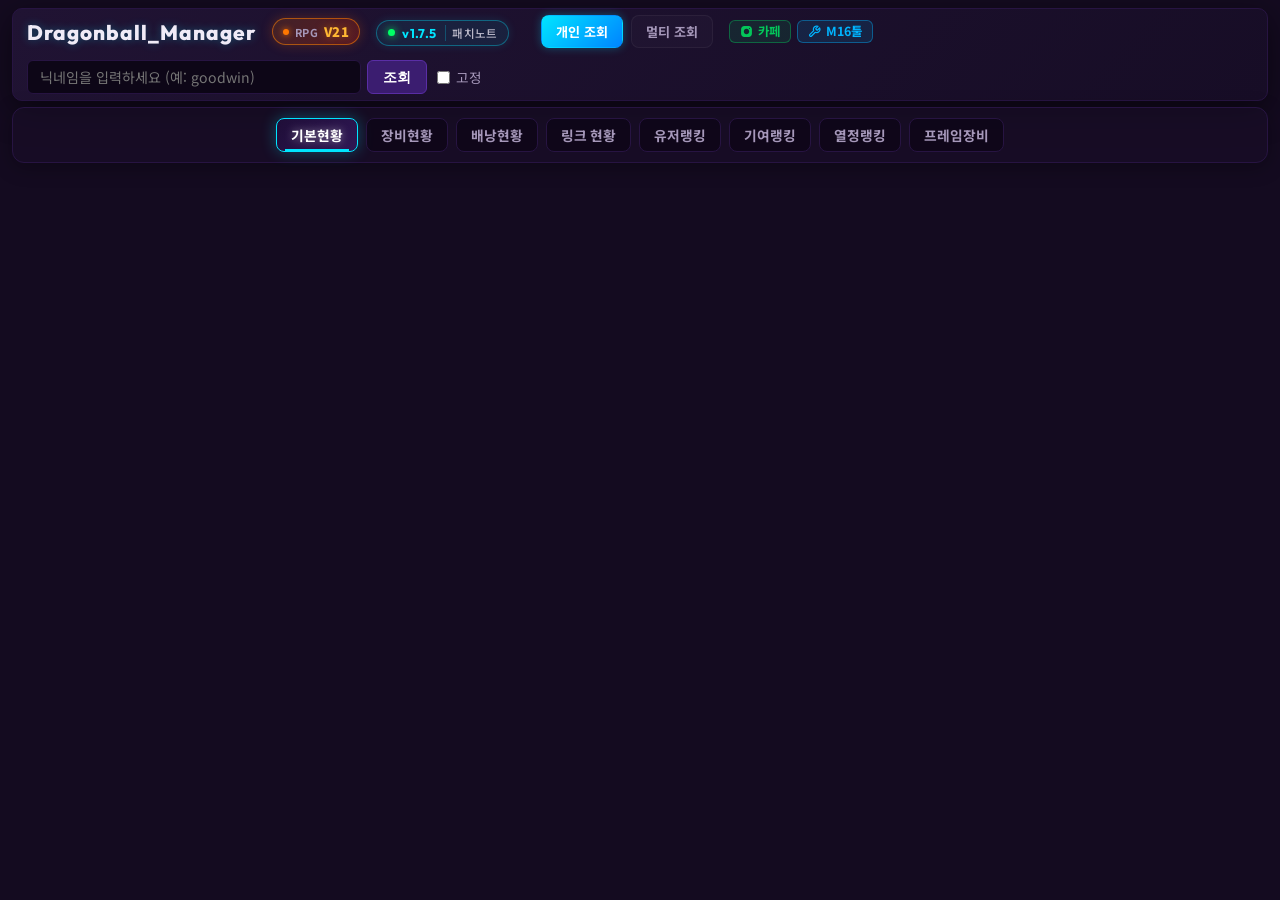
<file: public/index.html>
<!DOCTYPE html>
<html lang="ko">
<head>
    <meta charset="UTF-8">
    <meta name="viewport" content="width=device-width, initial-scale=1.0">
    <title>드래곤볼 RPG 조회시스템</title>
    <!-- Google Fonts -->
    <link href="https://fonts.googleapis.com/css2?family=Noto+Sans+KR:wght@300;400;500;700;900&family=Outfit:wght@300;400;500;600;700;800&display=swap" rel="stylesheet">
    <link rel="stylesheet" href="style.css?v=1.7.5">
    <!-- Google Analytics 4 -->
    <script async src="https://www.googletagmanager.com/gtag/js?id=G-0ED8FV0R9B"></script>
    <script>
        window.dataLayer = window.dataLayer || [];
        function gtag(){dataLayer.push(arguments);}
        gtag('js', new Date());
        gtag('config', 'G-0ED8FV0R9B');
    </script>
</head>
<body>
    <div class="app-container">
        <!-- Header Section -->
        <header class="main-header">
            <div class="search-section">
                <div class="logo-area">
                    <h1 class="logo-text">Dragonball_Manager</h1>
                    <div class="game-version-pill" title="현재 플레이 중인 드래곤볼 RPG 맵 버전: 21버전 (V21)">
                        <span class="game-ver-dot"></span>
                        <span class="game-ver-label">RPG</span>
                        <span class="game-ver-num">V21</span>
                    </div>
                    <div id="patch-version-area"></div>
                    <div class="page-switch-tabs">
                        <a href="index.html" class="switch-tab active">개인 조회</a>
                        <a href="multi.html" class="switch-tab">멀티 조회</a>
                    </div>
                    <div class="ext-link-group">
                        <a href="https://cafe.naver.com/drrrpg" target="_blank" class="ext-link-btn cafe-btn" title="DRRRPG 네이버 카페">
                            <svg width="13" height="13" viewBox="0 0 24 24" fill="currentColor"><path d="M16.2 2H7.8C4.6 2 2 4.6 2 7.8v8.4C2 19.4 4.6 22 7.8 22h8.4c3.2 0 5.8-2.6 5.8-5.8V7.8C22 4.6 19.4 2 16.2 2zm-4.2 15c-2.8 0-5-2.2-5-5s2.2-5 5-5 5 2.2 5 5-2.2 5-5 5zm5.5-9.5c-.6 0-1-.4-1-1s.4-1 1-1 1 .4 1 1-.4 1-1 1z"/></svg>
                            카페
                        </a>
                        <a href="https://m16tool.xyz/Game/DRR/Main/Main" target="_blank" class="ext-link-btn m16-btn" title="M16 Tool">
                            <svg width="13" height="13" viewBox="0 0 24 24" fill="none" stroke="currentColor" stroke-width="2.2" stroke-linecap="round" stroke-linejoin="round"><path d="M14.7 6.3a1 1 0 0 0 0 1.4l1.6 1.6a1 1 0 0 0 1.4 0l3.77-3.77a6 6 0 0 1-7.94 7.94l-6.91 6.91a2.12 2.12 0 0 1-3-3l6.91-6.91a6 6 0 0 1 7.94-7.94l-3.76 3.76z"/></svg>
                            M16툴
                        </a>
                    </div>
                </div>
                <form id="search-form" class="search-form">
                    <input type="text" id="nicname-input" placeholder="닉네임을 입력하세요 (예: goodwin)" required autocomplete="off">
                    <button type="submit" id="search-btn">조회</button>
                    <label class="pin-wrapper">
                        <input type="checkbox" id="pin-checkbox" style="cursor:pointer;accent-color:var(--cyan);">
                        고정
                    </label>
                </form>
            </div>
            
            <!-- Player Stats Section -->
            <div id="player-profile" class="player-profile hidden">
                <div class="profile-left">
                    <div class="tier-badge-wrapper">
                        <div id="tier-icon" class="tier-icon">🏆</div>
                        <div class="tier-info">
                            <span id="player-tier" class="tier-name">브론즈</span>
                            <span id="player-name" class="player-name">goodwin</span>
                            <div id="player-allmax-badges" class="player-allmax-badges"></div>
                            <span id="player-tt-grade" class="grade-badge">등급: -</span>
                        </div>
                    </div>
                </div>
                
                <div class="profile-center">
                    <div class="stats-grid">
                        <div class="stat-card highlight-card">
                            <div class="stat-card-icon">🎖️</div>
                            <div class="stat-card-info">
                                <span class="stat-card-label">기여점수</span>
                                <span id="stat-special-point" class="stat-card-value">0</span>
                            </div>
                        </div>
                        <div class="stat-card">
                            <div class="stat-card-icon">😇</div>
                            <div class="stat-card-info">
                                <span class="stat-card-label">엔젤포인트</span>
                                <span id="stat-angel-point" class="stat-card-value">0</span>
                            </div>
                        </div>
                        <div class="stat-card highlight-card">
                            <div class="stat-card-icon">⚡</div>
                            <div class="stat-card-info">
                                <span class="stat-card-label">랭킹점수</span>
                                <span id="stat-rank-score" class="stat-card-value">0</span>
                            </div>
                        </div>
                        <div class="stat-card">
                            <div class="stat-card-icon">📅</div>
                            <div class="stat-card-info">
                                <span class="stat-card-label">시즌포인트</span>
                                <span id="stat-season-point" class="stat-card-value">0</span>
                            </div>
                        </div>
                        <div class="stat-card">
                            <div class="stat-card-icon">🏆</div>
                            <div class="stat-card-info">
                                <span class="stat-card-label">랭킹 포인트</span>
                                <span id="stat-rank-point" class="stat-card-value">0</span>
                            </div>
                        </div>
                        <div class="stat-card">
                            <div class="stat-card-icon">💎</div>
                            <div class="stat-card-info">
                                <span class="stat-card-label">블루다이아</span>
                                <span id="stat-blue-diamond" class="stat-card-value">0</span>
                            </div>
                        </div>
                        
                        <!-- 실시간 랭킹 요약 카드 (3줄 1칸 독립 배치) -->
                        <div class="rank-summary-card">
                            <div class="rank-summary-title">📊 실시간 순위</div>
                            <div class="rank-summary-item">
                                <span class="rank-summary-label">유저랭킹</span>
                                <span id="header-user-rank" class="rank-summary-value">--</span>
                            </div>
                            <div class="rank-summary-item">
                                <span class="rank-summary-label">기여랭킹</span>
                                <span id="header-contrib-rank" class="rank-summary-value">--</span>
                            </div>
                            <div class="rank-summary-item">
                                <span class="rank-summary-label">열정랭킹</span>
                                <span id="header-passion-rank" class="rank-summary-value">--</span>
                            </div>
                        </div>
                    </div>
                </div>
                
                <div class="profile-right">
                    <div class="header-buttons">
                        <button class="btn-action" onclick="window.location.reload();">새로고침</button>
                        <a href="https://cafe.naver.com/drrrpg/2498" target="_blank" class="btn-action btn-gold" style="text-decoration: none; display: inline-flex; align-items: center; justify-content: center;">초보자가이드</a>
                    </div>
                    <div class="meta-info">
                        <div class="link-point-wrapper">
                            <span class="link-label">링크포인트:</span>
                            <span id="stat-link-point" class="link-value">0</span>
                        </div>
                        <div class="save-time-wrapper">
                            <span id="save-date" class="save-date">2026년06월05일 오전 00:00:00</span>
                        </div>
                    </div>
                </div>
            </div>
        </header>

        <!-- Loading Spinner -->
        <div id="loading-spinner" class="loading-spinner hidden">
            <div class="spinner"></div>
            <p>데이터를 조회하고 분석하는 중입니다...</p>
        </div>

        <!-- Error Message -->
        <div id="error-message" class="error-message hidden">
            <p id="error-text">오류가 발생했습니다.</p>
        </div>

        <!-- 데이터 손상 알림 배너 -->
        <div id="corruption-warning" class="corruption-warning hidden">
            <span class="warning-icon">⚠️</span>
            <span class="warning-text">손상된 세이브 데이터가 감지되었습니다. 게임 내에서 해당 캐릭터로 다시 저장(-저장)해주시기 바랍니다.</span>
            <div id="corrupted-chars-list" class="corrupted-chars-list"></div>
        </div>

        <!-- Category Tabs -->
        <nav class="category-tabs">
            <button class="tab-btn active" data-category="basic">기본현황</button>
            <button class="tab-btn hidden" data-category="detail">세부현황</button>
            <button class="tab-btn" data-category="equip">장비현황</button>
            <button class="tab-btn" data-category="bag">배낭현황</button>
            <button class="tab-btn hidden" data-category="hell">헬레이드 현황</button>
            <button class="tab-btn hidden" data-category="db">드래곤볼 현황</button>
            <button class="tab-btn hidden" data-category="potion">물약 현황</button>
            <button class="tab-btn hidden" data-category="other">기타</button>
            <button class="tab-btn" data-category="link">링크 현황</button>
            <button class="tab-btn" data-category="user-rank">유저랭킹</button>
            <button class="tab-btn" data-category="contrib-rank">기여랭킹</button>
            <button class="tab-btn" data-category="passion-rank">열정랭킹</button>
            <button class="tab-btn" data-category="frame-equip">프레임장비</button>
        </nav>

        <!-- Main Content Grid -->
        <main class="dashboard-grid">
            <!-- Column 1: 기본현황 -->
            <section class="grid-column">
                <div class="column-header-wrap">
                    <h2 class="column-header basic-header">기본현황</h2>
                    <div class="char-sort-controls" id="basic-sort-controls">
                        <span class="sort-title">정렬:</span>
                        <button type="button" class="sort-btn active" data-sort="save">저장순</button>
                        <button type="button" class="sort-btn" data-sort="adv">모험 낮은순</button>
                        <button type="button" class="sort-btn" data-sort="level">레벨 낮은순</button>
                        <button type="button" class="sort-btn" data-sort="cp">투력 낮은순</button>
                        <button type="button" class="sort-btn" data-sort="limit">극한 낮은순</button>
                    </div>
                </div>
                <div id="col-basic" class="cards-container">
                    <div class="empty-placeholder">캐릭터가 없습니다</div>
                </div>
            </section>

            <!-- Column 2: 세부현황 -->
            <section class="grid-column">
                <div class="column-header-wrap">
                    <h2 class="column-header detail-header">세부현황</h2>
                </div>
                <div id="col-detail" class="cards-container">
                    <div class="empty-placeholder">캐릭터가 없습니다</div>
                </div>
            </section>

            <!-- Column 3: 장비현황 -->
            <section class="grid-column">
                <div class="column-header-wrap">
                    <h2 class="column-header equip-header">장비현황</h2>
                    <div class="char-sort-controls" id="equip-sort-controls">
                        <span class="sort-title">정렬:</span>
                        <button type="button" class="sort-btn active" data-sort="save">저장순</button>
                        <button type="button" class="sort-btn" data-sort="adv">모험 낮은순</button>
                        <button type="button" class="sort-btn" data-sort="level">레벨 낮은순</button>
                        <button type="button" class="sort-btn" data-sort="cp">투력 낮은순</button>
                        <button type="button" class="sort-btn" data-sort="limit">극한 낮은순</button>
                    </div>
                </div>
                <div id="col-equip" class="cards-container">
                    <div class="empty-placeholder">캐릭터가 없습니다</div>
                </div>
            </section>

            <!-- Column 3-2: 배낭현황 -->
            <section class="grid-column">
                <div class="column-header-wrap">
                    <h2 class="column-header bag-header">배낭현황</h2>
                    <div class="bag-search-bar bag-search-inline" id="bag-search-bar">
                        <div class="bag-search-input-box">
                            <span class="bag-search-icon">🔍</span>
                            <input type="text" id="bag-search-input" placeholder="배낭 아이템 검색..." autocomplete="off">
                            <button type="button" id="bag-search-clear" class="bag-search-clear" style="display:none;" title="초기화">✕</button>
                        </div>
                        <label class="bag-filter-check-label" for="bag-only-matched-checkbox">
                            <input type="checkbox" id="bag-only-matched-checkbox">
                            <span>-검색 아이템만 보기</span>
                        </label>
                        <span id="bag-search-result-count" class="bag-search-count"></span>
                    </div>
                </div>
                <div id="col-bag" class="cards-container">
                    <div class="empty-placeholder">캐릭터가 없습니다</div>
                </div>
            </section>

            <!-- Column 4: 헬레이드 현황 -->
            <section class="grid-column">
                <div class="column-header-wrap">
                    <h2 class="column-header hell-header">헬레이드 현황</h2>
                </div>
                <div id="col-hell" class="cards-container">
                    <div class="empty-placeholder">캐릭터가 없습니다</div>
                </div>
            </section>

            <!-- Column 5: 드래곤볼 현황 -->
            <section class="grid-column">
                <div class="column-header-wrap">
                    <h2 class="column-header db-header">드래곤볼 현황</h2>
                </div>
                <div id="col-db" class="cards-container">
                    <div class="empty-placeholder">캐릭터가 없습니다</div>
                </div>
            </section>

            <!-- Column 6: 물약 현황 -->
            <section class="grid-column">
                <div class="column-header-wrap">
                    <h2 class="column-header potion-header">물약 현황</h2>
                </div>
                <div id="col-potion" class="cards-container">
                    <div class="empty-placeholder">캐릭터가 없습니다</div>
                </div>
            </section>

            <!-- Column 7: 기타 -->
            <section class="grid-column">
                <div class="column-header-wrap">
                    <h2 class="column-header other-header">기타</h2>
                </div>
                <div id="col-other" class="cards-container">
                    <div class="empty-placeholder">캐릭터가 없습니다</div>
                </div>
            </section>

            <!-- Column 8: 링크 현황 -->
            <section class="grid-column">
                <div class="column-header-wrap">
                    <h2 class="column-header link-header">링크 현황</h2>
                </div>
                <div id="col-link" class="cards-container">
                    <div class="empty-placeholder">데이터가 없습니다</div>
                </div>
            </section>

            <!-- Column 9: 랭킹 현황 -->
            <section class="grid-column">
                <div class="column-header-wrap">
                    <h2 class="column-header rank-header">랭킹 현황</h2>
                </div>
                <div id="col-rank" class="cards-container rankings-container">
                    <div class="empty-placeholder">랭킹 데이터를 불러오는 중...</div>
                </div>
            </section>

            <!-- Column 10: 프레임 장비 현황 -->
            <section class="grid-column frame-equip-section">
                <div class="column-header-wrap">
                    <h2 class="column-header frame-header">🛡️ 프레임 장비 현황 (<span id="frame-header-char-name">손오반</span>)</h2>
                </div>
                <div id="col-frame-equip" class="frame-equip-container">
                    <!-- Dynamic Frame Equipment UI Mount -->
                </div>
            </section>
        </main>
        <!-- ─── 모바일 전용 뷰 (JS가 화면 너비에 따라 show/hide) ─── -->
        <div id="mobile-view" class="mobile-view hidden">
            <div id="mobile-chars" class="mobile-chars-grid"></div>
        </div>
    </div>

    <!-- Character Popup Modal (기본현황 / 장비현황) -->
    <div class="modal-overlay" id="char-popup-modal" onclick="closePersonalCharPopup()">
        <div class="modal-content char-popup-modal-content" onclick="event.stopPropagation()">
            <div class="modal-header">
                <h3 class="modal-title" id="char-popup-modal-title">캐릭터 상세 정보</h3>
                <button class="modal-close" onclick="closePersonalCharPopup()">&times;</button>
            </div>
            <div class="char-popup-tabs">
                <button type="button" class="char-popup-tab-btn active" id="char-popup-tab-basic" onclick="switchPersonalPopupTab('basic')">📊 기본현황</button>
                <button type="button" class="char-popup-tab-btn" id="char-popup-tab-equip" onclick="switchPersonalPopupTab('equip')">⚔️ 장비현황</button>
            </div>
            <div class="modal-body char-popup-modal-body" id="char-popup-modal-body">
                <!-- Dynamically populated -->
            </div>
        </div>
    </div>

    <!-- Item Details Modal -->
    <div class="modal-overlay" id="item-modal" onclick="closeItemModal()">
        <div class="modal-content" onclick="event.stopPropagation()">
            <div class="modal-header">
                <h3 class="modal-title" id="modal-item-title">아이템 상세 정보</h3>
                <button class="modal-close" onclick="closeItemModal()">&times;</button>
            </div>
            <div class="modal-body" id="modal-item-body">
                <!-- Dynamically populated -->
            </div>
        </div>
    </div>

    <script src="patchNotes.js?v=1.7.5"></script>
    <script src="heroIcons.js?v=1.6.2"></script>
    <script src="frameEquip.js?v=1.7.0"></script>
    <script src="app.js?v=1.7.5"></script>
</body>
</html>
</file>
<file: public/style.css>
/* CSS Design for Dragonball Manager Dashboard */

:root {
    --bg-main: #140b20;
    --bg-header: #201333;
    --bg-column: #190e29;
    --bg-card: #0d0617;
    --border-card: #271442;
    --border-hover: #00d2ff;
    
    --text-main: #f0ebf7;
    --text-muted: #a698ba;
    
    --cyan: #00e5ff;
    --green: #00ff66;
    --yellow: #ffd000;
    --red: #ff3355;
    --gold: #ffaa00;
    
    --font-heading: 'Outfit', 'Noto Sans KR', sans-serif;
    --font-body: 'Noto Sans KR', 'Outfit', sans-serif;
}

* {
    box-sizing: border-box;
    margin: 0;
    padding: 0;
}

html {
    overflow-x: hidden;
    width: 100%;
    max-width: 100vw;
}

body {
    background-color: var(--bg-main);
    color: var(--text-main);
    font-family: var(--font-body);
    overflow: hidden;
    height: 100vh;
    padding: 8px 12px;
    overflow-x: hidden;
    max-width: 100vw;
}

.app-container {
    max-width: 1800px;
    margin: 0 auto;
    display: flex;
    flex-direction: column;
    gap: 6px; /* 위아래 여백을 대폭 줄여 컴팩트하게 구성 */
    height: calc(100vh - 16px);
}

/* Header Styling */
.main-header {
    background: linear-gradient(135deg, var(--bg-header) 0%, #170d26 100%);
    border-radius: 10px;
    padding: 6px 14px;
    border: 1px solid var(--border-card);
    box-shadow: 0 8px 32px rgba(0, 0, 0, 0.5);
    display: flex;
    justify-content: space-between;
    align-items: center;
    flex-wrap: wrap;
    gap: 8px;
}

.search-section {
    display: flex;
    align-items: center;
    justify-content: space-between;
    width: 100%;
    flex-wrap: wrap;
    gap: 12px;
}

.logo-area {
    display: flex;
    align-items: center;
    gap: 16px;
    flex-wrap: wrap;
}

.pin-wrapper {
    display: flex;
    align-items: center;
    gap: 6px;
    font-size: 0.85rem;
    color: var(--text-muted);
    cursor: pointer;
    user-select: none;
    margin-left: 4px;
}

.logo-text {
    font-family: var(--font-heading);
    font-weight: 800;
    font-size: 1.3rem;
    color: var(--text-main);
    letter-spacing: 1px;
    text-shadow: 0 0 10px rgba(0, 229, 255, 0.3);
}

/* 외부 링크 아이콘 버튼 (카페/M16툴) */
.ext-link-group {
    display: flex;
    align-items: center;
    gap: 6px;
}

.ext-link-btn {
    display: inline-flex;
    align-items: center;
    gap: 5px;
    padding: 4px 10px;
    border-radius: 6px;
    font-size: 0.78rem;
    font-weight: 700;
    text-decoration: none;
    border: 1px solid transparent;
    transition: all 0.2s;
    cursor: pointer;
    white-space: nowrap;
    line-height: 1;
}

.ext-link-btn.cafe-btn {
    background: rgba(3, 199, 90, 0.12);
    border-color: rgba(3, 199, 90, 0.4);
    color: #03c75a;
}

.ext-link-btn.cafe-btn:hover {
    background: rgba(3, 199, 90, 0.25);
    border-color: #03c75a;
    box-shadow: 0 0 10px rgba(3, 199, 90, 0.3);
    color: #05f06e;
}

.ext-link-btn.m16-btn {
    background: rgba(0, 180, 255, 0.12);
    border-color: rgba(0, 180, 255, 0.4);
    color: #00b4ff;
}

.ext-link-btn.m16-btn:hover {
    background: rgba(0, 180, 255, 0.25);
    border-color: #00b4ff;
    box-shadow: 0 0 10px rgba(0, 180, 255, 0.3);
    color: #33ccff;
}

.ext-link-btn svg {
    flex-shrink: 0;
}

/* 현재 플레이 중인 게임 맵 버전 표시 배지 (V21) */
.game-version-pill {
    display: inline-flex;
    align-items: center;
    gap: 6px;
    padding: 3px 10px;
    border-radius: 14px;
    background: linear-gradient(135deg, rgba(255, 120, 0, 0.16), rgba(255, 50, 0, 0.26));
    border: 1px solid rgba(255, 130, 0, 0.55);
    color: #ffaa33;
    font-size: 0.78rem;
    font-weight: 800;
    letter-spacing: 0.5px;
    box-shadow: 0 0 12px rgba(255, 100, 0, 0.25);
    user-select: none;
    cursor: default;
    transition: all 0.25s ease;
    white-space: nowrap;
}

.game-version-pill:hover {
    border-color: #ffaa33;
    box-shadow: 0 0 16px rgba(255, 130, 0, 0.5);
    transform: translateY(-1px);
}

.game-ver-dot {
    width: 6px;
    height: 6px;
    border-radius: 50%;
    background: #ff7700;
    box-shadow: 0 0 6px #ff7700;
    animation: gameVerDotPulse 1.8s infinite ease-in-out;
}

@keyframes gameVerDotPulse {
    0%, 100% { opacity: 0.5; transform: scale(0.9); }
    50% { opacity: 1; transform: scale(1.25); box-shadow: 0 0 10px #ffaa00; }
}

.game-ver-label {
    font-size: 0.68rem;
    font-weight: 700;
    color: var(--text-muted, #8b9bb4);
    letter-spacing: 0.3px;
}

.game-ver-num {
    font-size: 0.82rem;
    font-weight: 900;
    color: #ffb833;
    text-shadow: 0 0 8px rgba(255, 150, 0, 0.5);
}


.search-form {
    display: flex;
    gap: 6px;
}

#nicname-input {
    flex: 1;
    background-color: var(--bg-card);
    border: 1px solid var(--border-card);
    border-radius: 6px;
    padding: 6px 12px;
    color: var(--text-main);
    font-family: var(--font-body);
    font-size: 0.88rem;
    outline: none;
    transition: border-color 0.2s;
}

#nicname-input:focus {
    border-color: var(--cyan);
    box-shadow: 0 0 8px rgba(0, 229, 255, 0.2);
}

#search-btn {
    background-color: #3b1d70;
    border: 1px solid #5a2ea6;
    border-radius: 6px;
    padding: 6px 15px;
    color: white;
    cursor: pointer;
    font-weight: 700;
    font-size: 0.88rem;
    transition: all 0.2s;
}

#search-btn:hover {
    background-color: var(--cyan);
    border-color: var(--cyan);
    color: var(--bg-card);
    box-shadow: 0 0 12px rgba(0, 229, 255, 0.4);
}

/* Player Profile Panel */
.player-profile {
    display: flex;
    justify-content: space-between;
    align-items: center;
    width: 100%;
    gap: 10px;
    animation: fadeIn 0.4s ease-out;
}

@keyframes fadeIn {
    from { opacity: 0; transform: translateY(-10px); }
    to { opacity: 1; transform: translateY(0); }
}

.profile-left {
    display: flex;
    align-items: center;
    flex: 1 1 180px;
}

.tier-badge-wrapper {
    display: flex;
    align-items: center;
    gap: 8px;
}

.tier-icon {
    font-size: 1.8rem;
    filter: drop-shadow(0 0 10px rgba(255, 170, 0, 0.3));
}

.tier-info {
    display: flex;
    flex-direction: column;
}

.tier-name {
    color: var(--gold);
    font-weight: 800;
    font-size: 0.95rem;
    text-transform: uppercase;
    letter-spacing: 0.5px;
}

.player-name {
    font-size: 1.2rem;
    font-weight: 700;
    color: var(--text-main);
}

.player-allmax-badges {
    display: flex;
    flex-wrap: wrap;
    align-items: center;
    gap: 4px;
    margin-top: 3px;
}

.player-allmax-badges:empty {
    display: none;
}

.id-allmax-badge {
    display: inline-flex;
    align-items: center;
    gap: 3px;
    padding: 2px 8px;
    border-radius: 999px;
    font-size: 0.72rem;
    font-weight: 800;
    letter-spacing: 0.3px;
    cursor: help;
    background: linear-gradient(135deg, rgba(255, 208, 0, 0.25), rgba(255, 136, 0, 0.25));
    border: 1px solid rgba(255, 208, 0, 0.75);
    color: #ffe26a;
    box-shadow: 0 0 10px rgba(255, 195, 0, 0.3);
}

.id-allmax-badge.is-allmaster {
    background: linear-gradient(135deg, rgba(0, 229, 255, 0.22), rgba(59, 130, 246, 0.25));
    border-color: rgba(0, 229, 255, 0.7);
    color: #93f5ff;
    box-shadow: 0 0 10px rgba(0, 229, 255, 0.25);
}

.id-allmax-ver-pill {
    display: inline-flex;
    align-items: center;
    padding: 1px 6px;
    border-radius: 6px;
    font-size: 0.68rem;
    font-weight: 700;
    cursor: help;
}

.id-allmax-ver-pill.is-latest {
    background: rgba(0, 229, 255, 0.16);
    border: 1px solid rgba(0, 229, 255, 0.55);
    color: #7ef2ff;
}

.id-allmax-ver-pill.is-past {
    background: rgba(255, 208, 0, 0.12);
    border: 1px solid rgba(255, 208, 0, 0.4);
    color: #e6c667;
}

.rank-allmax-ver-pill {
    display: inline-flex;
    align-items: center;
    padding: 1px 5px;
    margin-left: 4px;
    border-radius: 5px;
    font-size: 0.68rem;
    font-weight: 700;
    cursor: help;
    background: rgba(255, 208, 0, 0.14);
    border: 1px solid rgba(255, 208, 0, 0.45);
    color: #ffd85c;
}

.rank-allmax-ver-pill.is-latest {
    background: linear-gradient(135deg, rgba(255, 208, 0, 0.26), rgba(0, 229, 255, 0.18));
    border-color: rgba(255, 215, 0, 0.8);
    color: #fff099;
}

.profile-center {
    flex: 2 1 450px;
}

.stats-grid {
    display: grid;
    grid-template-columns: repeat(4, 1fr);
    gap: 8px;
}

/* 실시간 랭킹 요약 카드 스타일 */
.rank-summary-card {
    grid-column: 4;
    grid-row: 1 / span 2;
    display: flex;
    flex-direction: column;
    justify-content: center;
    background: rgba(255, 255, 255, 0.02);
    border: 1px solid rgba(255, 255, 255, 0.08);
    border-radius: 8px;
    padding: 6px 10px;
    gap: 4px;
    transition: all 0.2s ease-in-out;
}

.rank-summary-card:hover {
    background: rgba(255, 255, 255, 0.04);
    border-color: rgba(0, 229, 255, 0.2);
    box-shadow: 0 4px 12px rgba(0, 0, 0, 0.2);
}

.rank-summary-title {
    font-size: 0.8rem;
    font-weight: 800;
    color: var(--text-muted);
    border-bottom: 1px solid rgba(255, 255, 255, 0.05);
    padding-bottom: 4px;
    margin-bottom: 4px;
    text-transform: uppercase;
    letter-spacing: 0.5px;
    white-space: nowrap;
}

.rank-summary-item {
    display: flex;
    justify-content: space-between;
    align-items: center;
    font-size: 0.85rem;
    gap: 15px;
}

.rank-summary-label {
    color: var(--text-muted);
    font-weight: 500;
    white-space: nowrap;
}

.rank-summary-value {
    color: var(--cyan);
    font-weight: 800;
    text-shadow: 0 0 5px rgba(0, 229, 255, 0.3);
    white-space: nowrap;
}

.stat-card {
    background: rgba(255, 255, 255, 0.03);
    border: 1px solid rgba(255, 255, 255, 0.08);
    border-radius: 8px;
    padding: 6px 10px;
    display: flex;
    align-items: center;
    gap: 6px;
    transition: all 0.2s ease-in-out;
}

.stat-card:hover {
    background: rgba(255, 255, 255, 0.05);
    border-color: rgba(0, 229, 255, 0.2);
    box-shadow: 0 4px 12px rgba(0, 0, 0, 0.2);
}

.stat-card-icon {
    font-size: 1.0rem;
    width: 24px;
    height: 24px;
    border-radius: 50%;
    background: rgba(255, 255, 255, 0.05);
    display: flex;
    align-items: center;
    justify-content: center;
    box-shadow: inset 0 0 5px rgba(255, 255, 255, 0.1);
}

.stat-card-info {
    display: flex;
    flex-direction: column;
    gap: 1px;
}

.stat-card-rank {
    margin-left: auto;
    font-size: 0.78rem;
    font-weight: 800;
    color: var(--cyan);
    background: rgba(0, 229, 255, 0.08);
    padding: 3px 8px;
    border-radius: 4px;
    border: 1px solid rgba(0, 229, 255, 0.15);
    white-space: nowrap;
    text-shadow: 0 0 5px rgba(0, 229, 255, 0.2);
    box-shadow: 0 0 10px rgba(0, 229, 255, 0.05);
}

.stat-card-label {
    font-size: 0.7rem;
    color: var(--text-muted);
    font-weight: 500;
    text-transform: uppercase;
    letter-spacing: 0.5px;
}

.stat-card-value {
    font-size: 0.92rem;
    font-weight: 800;
    color: #fff;
    font-family: 'Outfit', sans-serif;
}

/* Highlight style for key metrics (랭킹점수, 기여점수) */
.stat-card.highlight-card {
    background: linear-gradient(135deg, rgba(0, 229, 255, 0.05) 0%, rgba(255, 255, 255, 0.01) 100%);
    border-color: rgba(0, 229, 255, 0.25);
}

.stat-card.highlight-card .stat-card-icon {
    background: rgba(0, 229, 255, 0.1);
    color: var(--cyan);
}

.stat-card.highlight-card .stat-card-value {
    color: var(--cyan);
    text-shadow: 0 0 10px rgba(0, 229, 255, 0.4);
}

.profile-right {
    display: flex;
    flex-direction: column;
    align-items: flex-end;
    gap: 6px;
    flex: 1 1 200px;
}

.header-buttons {
    display: flex;
    gap: 8px;
}

.btn-action {
    background-color: #2544c7;
    border: none;
    border-radius: 20px;
    padding: 5px 12px;
    color: white;
    font-weight: 700;
    font-size: 0.78rem;
    cursor: pointer;
    box-shadow: 0 4px 10px rgba(0,0,0,0.3);
    transition: all 0.2s;
}

.btn-action:hover {
    filter: brightness(1.2);
    transform: translateY(-2px);
}

.btn-gold {
    background: linear-gradient(135deg, #cc8800 0%, #aa6600 100%);
    box-shadow: 0 4px 10px rgba(170,102,0,0.3);
}

.meta-info {
    display: flex;
    flex-direction: column;
    align-items: flex-end;
    gap: 2px;
}

.link-point-wrapper {
    font-size: 0.95rem;
    font-weight: 700;
    letter-spacing: 0.5px;
}

.link-label {
    color: var(--text-muted);
}

.link-value {
    color: #fff;
    text-shadow: 0 0 10px rgba(255,255,255,0.2);
}

.save-date {
    color: var(--text-muted);
    font-size: 0.72rem;
    font-family: monospace;
}

/* Loading & Error States */
.loading-spinner {
    display: flex;
    flex-direction: column;
    align-items: center;
    justify-content: center;
    padding: 60px;
    gap: 15px;
}

.spinner {
    border: 4px solid rgba(0,0,0,0.1);
    width: 50px;
    height: 50px;
    border-radius: 50%;
    border-left-color: var(--cyan);
    animation: spin 1s linear infinite;
}

@keyframes spin {
    0% { transform: rotate(0deg); }
    100% { transform: rotate(360deg); }
}

.error-message {
    background-color: rgba(255, 51, 85, 0.1);
    border: 1px solid var(--red);
    border-radius: 8px;
    color: #ff8899;
    padding: 15px;
    text-align: center;
    font-weight: 700;
}

.hidden {
    display: none !important;
}

/* Category Navigation Tabs Styling */
.category-tabs {
    display: flex;
    justify-content: center;
    flex-wrap: wrap;
    gap: 8px;
    padding: 10px;
    background: rgba(25, 14, 41, 0.6);
    border: 1px solid var(--border-card);
    border-radius: 12px;
    box-shadow: 0 4px 20px rgba(0, 0, 0, 0.3);
    margin-bottom: 8px; /* 메뉴탭과 하단 컨텐츠 간 여백 축소 */
}

.tab-btn {
    background: rgba(13, 6, 23, 0.8);
    border: 1px solid var(--border-card);
    color: var(--text-muted);
    padding: 6px 14px;
    font-size: 0.86rem;
    font-weight: 700;
    font-family: var(--font-heading);
    border-radius: 8px;
    cursor: pointer;
    transition: all 0.3s cubic-bezier(0.4, 0, 0.2, 1);
    position: relative;
    overflow: hidden;
}

.tab-btn::after {
    content: '';
    position: absolute;
    bottom: 0;
    left: 50%;
    width: 0;
    height: 2px;
    background-color: var(--cyan);
    transition: all 0.3s ease;
    transform: translateX(-50%);
}

.tab-btn:hover {
    color: var(--cyan);
    border-color: rgba(0, 229, 255, 0.4);
    background: rgba(20, 11, 32, 0.9);
    box-shadow: 0 0 10px rgba(0, 229, 255, 0.15);
}

.tab-btn.active {
    color: #fff;
    border-color: var(--cyan);
    background: linear-gradient(135deg, #1f0e38 0%, #2f1754 100%);
    box-shadow: 0 0 15px rgba(0, 229, 255, 0.3);
    text-shadow: 0 0 8px rgba(255, 255, 255, 0.5);
}

.tab-btn.active::after {
    width: 80%;
}

/* Dashboard Columns Grid */
.dashboard-grid {
    display: block;
    width: 100%;
    flex: 1;
    overflow-y: auto;
}

.grid-column {
    background-color: var(--bg-column);
    border-radius: 8px;
    border: 1px solid var(--border-card);
    padding: 10px 16px 20px 16px; /* 상단 여백 축소 */
    display: none; /* Hidden by default */
    flex-direction: column;
    gap: 12px;
    min-height: 500px;
    width: 100%;
}

.grid-column.active {
    display: flex; /* Show only active column */
}

/* Sticky Header Container for Columns */
.column-header-wrap {
    position: sticky;
    top: 0;
    z-index: 30;
    background: rgba(14, 9, 22, 0.94);
    backdrop-filter: blur(8px);
    padding: 8px 12px;
    border-radius: 8px;
    border: 1px solid rgba(0, 229, 255, 0.25);
    box-shadow: 0 4px 16px rgba(0, 0, 0, 0.5);
    display: flex;
    align-items: center;
    justify-content: space-between;
    gap: 12px;
    flex-wrap: wrap;
    margin-bottom: 4px;
}

/* Metallic Diagonal Cyan Header */
.column-header {
    font-size: 1.05rem;
    font-weight: 900;
    text-align: center;
    padding: 7px 18px;
    color: var(--bg-card);
    background: linear-gradient(135deg, #00b8d4 0%, #00e5ff 100%);
    clip-path: polygon(5% 0%, 95% 0%, 100% 100%, 0% 100%);
    box-shadow: 0 4px 15px rgba(0, 229, 255, 0.4);
    text-shadow: 0 1px 2px rgba(0,0,0,0.5);
    border-radius: 4px;
    margin: 0;
    min-width: 140px;
}

/* Character Sorting Controls */
.char-sort-controls {
    display: inline-flex;
    align-items: center;
    gap: 6px;
    flex-wrap: wrap;
}
.sort-title {
    font-size: 0.78rem;
    color: var(--text-muted);
    font-weight: 700;
    margin-right: 2px;
}
.sort-btn {
    background: rgba(255, 255, 255, 0.05);
    border: 1px solid rgba(255, 255, 255, 0.12);
    color: var(--text-muted);
    padding: 5px 11px;
    border-radius: 6px;
    font-size: 0.76rem;
    font-weight: 700;
    cursor: pointer;
    transition: all 0.2s ease;
    user-select: none;
    font-family: inherit;
}
.sort-btn:hover {
    color: var(--cyan);
    border-color: rgba(0, 229, 255, 0.4);
    background: rgba(0, 229, 255, 0.08);
}
.sort-btn.active {
    background: linear-gradient(135deg, rgba(0, 229, 255, 0.25), rgba(0, 184, 212, 0.35));
    border-color: var(--cyan);
    color: #fff;
    box-shadow: 0 0 10px rgba(0, 229, 255, 0.35);
}

/* 개인조회 배낭 인라인 검색창 */
.bag-search-bar.bag-search-inline {
    background: rgba(0, 0, 0, 0.35);
    border: 1px solid rgba(0, 229, 255, 0.3);
    border-radius: 8px;
    padding: 3px 10px;
    margin: 0;
    display: inline-flex;
    flex-direction: row;
    align-items: center;
    gap: 10px;
    height: 38px;
    box-sizing: border-box;
    transition: all 0.2s ease;
}
.bag-search-bar.bag-search-inline:focus-within {
    border-color: var(--cyan);
    box-shadow: 0 0 10px rgba(0, 229, 255, 0.35);
}
.bag-search-bar.bag-search-inline .bag-search-input-box {
    width: 175px;
    background: transparent;
    border: none;
    padding: 0;
    height: auto;
}
.bag-search-bar.bag-search-inline #bag-search-input {
    font-size: 0.82rem;
    padding: 4px 0;
}
.bag-search-bar.bag-search-inline .bag-filter-check-label {
    font-size: 0.78rem;
    padding-left: 8px;
    border-left: 1px solid rgba(255, 255, 255, 0.12);
}
.bag-search-bar.bag-search-inline .bag-search-count {
    font-size: 0.78rem;
}

.bag-header {
    background: linear-gradient(135deg, #b388ff 0%, #7c4dff 100%);
    box-shadow: 0 4px 15px rgba(124, 77, 255, 0.4);
}

.cards-container {
    display: grid;
    grid-template-columns: repeat(auto-fill, minmax(min(100%, 280px), 1fr));
    gap: 16px;
    width: 100%;
}

.empty-placeholder {
    text-align: center;
    color: var(--text-muted);
    font-size: 0.85rem;
    padding: 30px 0;
    font-style: italic;
}

/* Character Card styling */
.char-card {
    position: relative;
    background-color: var(--bg-card);
    border: 1px solid var(--border-card);
    border-radius: 8px;
    padding: 12px;
    display: flex;
    flex-direction: column;
    gap: 8px;
    transition: all 0.2s ease-in-out;
    flex-shrink: 0;
    min-height: fit-content;
}

.char-card:hover {
    border-color: var(--border-hover);
    box-shadow: 0 0 15px rgba(0, 229, 255, 0.2);
    transform: scale(1.02);
}

.char-card-body {
    display: flex;
    gap: 12px;
}

.char-card-left {
    flex: 1.1;
    display: flex;
    flex-direction: column;
    gap: 4px;
}

.char-card-right {
    flex: 0.9;
    display: flex;
    flex-direction: column;
    gap: 6px;
    border-left: 1px dashed var(--border-card);
    padding-left: 12px;
    font-size: 0.78rem;
    font-weight: 700;
}

.own-stats-block, .friend-stats-block, .extra-stats-block {
    display: flex;
    flex-direction: column;
    gap: 2px;
}

.friend-stats-block {
    border-top: 1px dashed var(--border-card);
    padding-top: 6px;
}

.friend-title {
    color: var(--cyan);
    font-size: 0.78rem;
    font-weight: 800;
    margin-bottom: 2px;
}

.extra-stats-block {
    border-top: 1px dashed var(--border-card);
    padding-top: 6px;
}

/* Bottom Stats (Hero vs Friend) */
.char-card-bottom-stats {
    display: grid;
    grid-template-columns: 1fr 1fr;
    gap: 12px;
    border-top: 1px solid var(--border-card);
    padding-top: 8px;
    margin-top: 4px;
    font-size: 0.78rem;
}

.bottom-stats-col {
    display: flex;
    flex-direction: column;
    gap: 2px;
}

.stats-col-title {
    font-size: 0.8rem;
    font-weight: 800;
    color: var(--cyan);
    margin-bottom: 2px;
    border-bottom: 1px dashed var(--border-card);
    padding-bottom: 2px;
}

/* Value Color Coding */
.val-str {
    color: #ff5d5d;
    text-shadow: 0 0 5px rgba(255, 93, 93, 0.15);
}

.val-agi {
    color: #5dff5d;
    text-shadow: 0 0 5px rgba(93, 255, 93, 0.15);
}

.val-int {
    color: #5dc3ff;
    text-shadow: 0 0 5px rgba(93, 195, 255, 0.15);
}

.val-star {
    color: #ffb800;
}

.val-dogam {
    color: var(--green);
}

.val-gold {
    color: var(--yellow);
}

.val-goldbar {
    color: #ffa500;
}

.val-bluedia {
    color: var(--cyan);
}

.char-name-row {
    text-align: center;
    border-bottom: 1px solid var(--border-card);
    padding-bottom: 6px;
    margin-bottom: 4px;
    display: flex;
    align-items: center;
    justify-content: center;
    gap: 8px;
    flex-wrap: wrap;
}

.char-name {
    font-size: 0.95rem;
    font-weight: 800;
    color: var(--text-main);
}

.char-upgrade {
    color: var(--red);
    font-weight: 800;
    margin-left: 6px;
}

.char-upgrade.positive {
    color: var(--green);
}

.char-stats-block {
    display: flex;
    flex-direction: column;
    gap: 4px;
    font-size: 0.78rem;
    font-weight: 700;
}

.char-level {
    color: var(--cyan);
    font-size: 0.78rem;
}

.char-level span {
    color: var(--green);
}

.char-adventure {
    color: var(--text-main);
    font-size: 0.78rem;
}

.char-adventure span {
    color: var(--yellow);
}

.char-upgrade-label {
    color: var(--text-muted);
}

.stat-row {
    color: #4dc3ff;
    display: flex;
    justify-content: space-between;
    font-size: 0.78rem;
}

.stat-row span.alt-value {
    color: #ff4d94;
}

.char-cp {
    color: var(--red);
    margin-top: 4px;
    padding-top: 4px;
    border-top: 1px dashed var(--border-card);
    display: flex;
    gap: 8px;
    align-items: center;
    font-size: 0.78rem;
}

.char-cp span {
    color: var(--yellow);
}

.char-awakening-badge {
    background: linear-gradient(135deg, #2d0a4e 0%, #5a1a99 100%);
    border: 1px solid #9b59d0;
    color: #e0aaff;
    padding: 1px 8px;
    border-radius: 10px;
    font-size: 0.72rem;
    font-weight: 800;
    letter-spacing: 0.5px;
    text-shadow: 0 0 6px rgba(180, 100, 255, 0.5);
    box-shadow: 0 0 8px rgba(130, 50, 200, 0.3);
    flex-shrink: 0;
}

.char-fusion-awakening-badge {
    background: linear-gradient(135deg, #0b3a4a 0%, #0e6b87 100%);
    border-color: #22d3ee;
    color: #cffafe;
    text-shadow: 0 0 6px rgba(34, 211, 238, 0.5);
    box-shadow: 0 0 8px rgba(34, 211, 238, 0.25);
}

.char-limit-block {
    margin-top: 4px;
    padding-top: 4px;
    border-top: 1px solid var(--border-card);
    display: flex;
    flex-direction: column;
    gap: 2px;
    font-size: 0.8rem;
    color: #ff5577;
}

.char-limit-block span {
    font-weight: 700;
}

/* Equipment Card Styling */
.equip-card {
    position: relative;
    background-color: var(--bg-card);
    border: 1px solid var(--border-card);
    border-radius: 8px;
    padding: 16px;
    display: flex;
    flex-direction: column;
    gap: 12px;
    transition: all 0.2s ease-in-out;
    text-align: center;
    min-height: 310px;
    box-sizing: border-box;
}

.equip-card:hover {
    border-color: var(--border-hover);
    box-shadow: 0 0 15px rgba(0, 229, 255, 0.2);
    transform: scale(1.02);
}

.equip-list {
    display: flex;
    flex-direction: column;
    gap: 6px;
    font-size: 0.85rem;
    font-weight: 700;
}

.equip-item {
    color: var(--text-muted);
}

.equip-item.item-purple {
    color: #e066ff;
    text-shadow: 0 0 8px rgba(224, 102, 255, 0.3);
}

.equip-item.item-cyan {
    color: #00ffcc;
    text-shadow: 0 0 8px rgba(0, 255, 204, 0.3);
}

.equip-item.item-green {
    color: #00ff66;
    text-shadow: 0 0 8px rgba(0, 255, 102, 0.3);
}

.equip-item.item-blue {
    color: #00e5ff;
    text-shadow: 0 0 8px rgba(0, 229, 255, 0.3);
}

.equip-item.item-red {
    color: var(--red);
    text-shadow: 0 0 8px rgba(255, 51, 85, 0.4);
}

.equip-item.item-rainbow {
    background: linear-gradient(
        to right,
        #ffe066 0%,
        #f5b041 25%,
        #f9e79f 50%,
        #f5b041 75%,
        #ffe066 100%
    );
    background-size: 200% auto;
    -webkit-background-clip: text;
    -webkit-text-fill-color: transparent;
    animation: goldMetallicFlow 4s linear infinite;
    font-weight: 850;
    letter-spacing: 0.2px;
}

@keyframes goldMetallicFlow {
    0% {
        background-position: 0% center;
    }
    100% {
        background-position: 200% center;
    }
}

.equip-divider {
    color: var(--text-main);
    font-weight: 800;
    margin: 8px 0;
    font-size: 0.9rem;
    border-top: 1px dashed var(--border-card);
    border-bottom: 1px dashed var(--border-card);
    padding: 6px 0;
}

.grade-badge {
    background-color: rgba(0, 229, 255, 0.12);
    border: 1px solid var(--cyan);
    color: var(--cyan);
    padding: 2px 8px;
    border-radius: 4px;
    font-size: 0.8rem;
    font-weight: 700;
    margin-top: 5px;
    display: inline-block;
    align-self: flex-start;
    text-shadow: 0 0 5px rgba(0, 229, 255, 0.3);
}

/* Figures Card styling */
.figures-card {
    border: 1px solid rgba(0, 229, 255, 0.25) !important;
    box-shadow: 0 0 15px rgba(0, 229, 255, 0.1) !important;
    grid-column: 1 / -1;
}

.figures-grid {
    display: grid;
    grid-template-columns: repeat(2, 1fr);
    gap: 8px;
    margin-top: 10px;
}

@media (min-width: 768px) {
    .figures-grid {
        grid-template-columns: repeat(5, 1fr);
    }
}

.fig-item {
    background-color: rgba(255, 255, 255, 0.02);
    border: 1px solid rgba(255, 255, 255, 0.05);
    border-radius: 6px;
    padding: 8px 12px;
    display: flex;
    justify-content: space-between;
    align-items: center;
    font-size: 0.9rem;
}

.fig-label {
    color: var(--text-muted);
}

.fig-val {
    color: var(--text-muted);
    font-weight: 700;
}

.fig-val.active {
    color: var(--green);
    text-shadow: 0 0 8px rgba(0, 255, 102, 0.3);
}

.fig-total {
    margin-top: 15px;
    padding-top: 10px;
    border-top: 1px dashed var(--border-card);
    text-align: right;
    font-size: 0.95rem;
    font-weight: 700;
}

.fig-total span {
    color: var(--yellow);
    font-size: 1.1rem;
}

/* Link Points Card styling */
.link-points-card {
    border: 1px solid rgba(255, 170, 0, 0.25) !important;
    box-shadow: 0 0 15px rgba(255, 170, 0, 0.1) !important;
    grid-column: 1 / -1;
}

.link-points-grid {
    display: grid;
    grid-template-columns: repeat(2, 1fr);
    gap: 8px;
    margin-top: 10px;
}

@media (min-width: 768px) {
    .link-points-grid {
        grid-template-columns: repeat(4, 1fr);
    }
}

@media (min-width: 1200px) {
    .link-points-grid {
        grid-template-columns: repeat(6, 1fr);
    }
}

.link-item {
    background-color: rgba(255, 255, 255, 0.02);
    border: 1px solid rgba(255, 255, 255, 0.05);
    border-radius: 6px;
    padding: 8px 12px;
    display: flex;
    justify-content: space-between;
    align-items: center;
    font-size: 0.85rem;
}

.link-item-label {
    color: var(--text-muted);
    display: inline-flex;
    align-items: center;
    gap: 8px;
    font-size: 0.85rem;
}

.link-item-val {
    color: var(--text-muted);
    font-weight: 700;
}

.link-item-val.active {
    color: var(--cyan);
    text-shadow: 0 0 8px rgba(0, 229, 255, 0.3);
}

.link-total {
    margin-top: 15px;
    padding-top: 10px;
    border-top: 1px dashed var(--border-card);
    text-align: right;
    font-size: 0.95rem;
    font-weight: 700;
}

.link-total span {
    color: var(--gold);
    font-size: 1.15rem;
}

/* Rankings Table Styling */
.rankings-container {
    display: grid;
    grid-template-columns: repeat(3, 1fr) !important;
    gap: 20px;
    align-items: start;
}

@media (max-width: 1024px) {
    .rankings-container {
        grid-template-columns: 1fr !important;
    }
}

.rankings-card {
    width: 100%;
    max-width: 100% !important;
    margin: 0;
    border: 1px solid rgba(0, 229, 255, 0.15) !important;
    box-shadow: 0 0 15px rgba(0, 229, 255, 0.05) !important;
}

.rankings-table-container {
    width: 100%;
    overflow-x: auto;
    margin-top: 15px;
    border-radius: 8px;
    background: rgba(0, 0, 0, 0.2);
    border: 1px solid var(--border-card);
}

.rankings-table {
    width: 100%;
    border-collapse: collapse;
    font-size: 0.95rem;
}

.rankings-table th, .rankings-table td {
    padding: 12px 16px;
    border-bottom: 1px solid rgba(255, 255, 255, 0.05);
}

.rankings-table th {
    background-color: rgba(255, 255, 255, 0.02);
    color: var(--text-muted);
    font-weight: 700;
    text-transform: uppercase;
    font-size: 0.8rem;
    letter-spacing: 0.5px;
    border-bottom: 1px solid var(--border-card);
}

.rankings-table tr {
    transition: background-color 0.2s;
}

.rankings-table tbody tr:hover {
    background-color: rgba(0, 229, 255, 0.03);
}

.rank-nickname {
    color: #fff;
    cursor: pointer;
    font-weight: 700;
    transition: all 0.2s ease;
    border-bottom: 1px dashed transparent;
}

.rank-nickname:hover {
    color: var(--cyan);
    border-bottom-color: var(--cyan);
    text-shadow: 0 0 8px rgba(0, 229, 255, 0.4);
}

/* Specific styling for top 3 rank positions */
.rank-num-1 {
    font-size: 1.2rem;
    text-shadow: 0 0 10px rgba(255, 215, 0, 0.4);
}

.rank-num-2 {
    font-size: 1.1rem;
    text-shadow: 0 0 10px rgba(192, 192, 192, 0.4);
}

.rank-num-3 {
    font-size: 1.1rem;
    text-shadow: 0 0 10px rgba(205, 127, 50, 0.4);
}

/* Ranking Switch Controls */
.rank-switch-container {
    display: flex;
    justify-content: center;
    gap: 10px;
    margin: 0 auto 15px auto;
    max-width: 600px;
    background: rgba(0, 0, 0, 0.4);
    padding: 6px;
    border-radius: 30px;
    border: 1px solid var(--border-card);
}

.rank-switch-btn {
    flex: 1;
    background: transparent;
    border: none;
    color: var(--text-muted);
    padding: 10px 16px;
    font-size: 0.9rem;
    font-weight: 700;
    border-radius: 20px;
    cursor: pointer;
    transition: all 0.3s ease;
    outline: none;
    text-align: center;
}

.rank-switch-btn:hover {
    color: #fff;
    background: rgba(255, 255, 255, 0.05);
}

.rank-switch-btn.active {
    color: #000;
    background: var(--cyan);
    box-shadow: 0 0 15px rgba(0, 229, 255, 0.4);
    font-weight: 800;
}

/* Mobile & Responsive Layout Overrides */
@media (max-width: 768px) {
    html, body {
        overflow-x: hidden !important;
        width: 100% !important;
        max-width: 100vw !important;
        position: relative;
    }

    body {
        padding: 8px;
        overflow-y: auto;
        overflow-x: hidden !important;
        height: auto;
        min-height: 100dvh;
        -webkit-overflow-scrolling: touch;
    }

    .app-container {
        height: auto;
        min-height: 100dvh;
        width: 100%;
        max-width: 100%;
        overflow-x: hidden;
        gap: 10px;
        padding: 0;
        margin: 0;
    }

    /* Header Section */
    .main-header {
        flex-direction: column;
        align-items: stretch;
        padding: 10px 12px;
        gap: 12px;
        width: 100%;
        box-sizing: border-box;
    }

    .search-section {
        width: 100%;
        flex-direction: column;
        align-items: stretch;
        gap: 10px;
    }

    .logo-area {
        display: flex;
        flex-wrap: wrap;
        align-items: center;
        gap: 8px;
        width: 100%;
    }

    .logo-text {
        font-size: 1.15rem;
    }

    .page-switch-tabs {
        margin-left: auto;
    }

    .search-form {
        width: 100%;
        display: flex;
        align-items: center;
        gap: 6px;
    }

    #nicname-input {
        flex: 1;
        min-width: 0;
        padding: 7px 10px;
        font-size: 0.85rem;
    }

    #search-btn {
        padding: 7px 14px;
        font-size: 0.85rem;
        white-space: nowrap;
    }

    .pin-wrapper {
        white-space: nowrap;
        font-size: 0.82rem;
    }

    /* Player Profile Panel */
    .player-profile {
        flex-direction: column;
        align-items: stretch;
        gap: 12px;
        width: 100%;
        box-sizing: border-box;
    }

    .profile-left {
        width: 100%;
        justify-content: flex-start;
    }

    .profile-center {
        width: 100%;
    }

    .stats-grid {
        grid-template-columns: repeat(2, 1fr);
        gap: 6px;
        width: 100%;
    }

    .stat-card {
        padding: 8px 10px;
        box-sizing: border-box;
    }

    .stat-card-label {
        font-size: 0.72rem;
    }

    .stat-card-value {
        font-size: 0.95rem;
    }

    .rank-summary-card {
        grid-column: 1 / -1 !important;
        grid-row: auto !important;
        width: 100%;
        box-sizing: border-box;
        padding: 8px 12px;
    }

    .profile-right {
        width: 100%;
        align-items: stretch;
        border-top: 1px dashed var(--border-card);
        padding-top: 10px;
        gap: 8px;
    }

    .header-buttons {
        width: 100%;
        display: flex;
        gap: 8px;
    }

    .header-buttons .btn-action {
        flex: 1;
        text-align: center;
        padding: 7px 10px;
        font-size: 0.8rem;
    }

    .meta-info {
        width: 100%;
        display: flex;
        flex-direction: column;
        gap: 4px;
    }

    /* ─── 메뉴 탭 (Category Navigation Tabs) ─── */
    .category-tabs {
        display: flex;
        justify-content: flex-start;
        align-items: center;
        flex-wrap: nowrap;
        overflow-x: auto;
        overflow-y: hidden;
        -webkit-overflow-scrolling: touch;
        touch-action: pan-x;
        width: 100%;
        max-width: 100%;
        box-sizing: border-box;
        padding: 8px 10px;
        gap: 8px;
        margin-bottom: 12px;
        border-radius: 10px;
        background: rgba(25, 14, 41, 0.95);
        border: 1px solid var(--border-card);
        scrollbar-width: thin;
        scrollbar-color: rgba(0, 229, 255, 0.5) rgba(13, 6, 23, 0.85);
    }

    .category-tabs::-webkit-scrollbar {
        height: 4px;
        display: block !important;
    }

    .category-tabs::-webkit-scrollbar-track {
        background: rgba(13, 6, 23, 0.85);
        border-radius: 2px;
    }

    .category-tabs::-webkit-scrollbar-thumb {
        background: rgba(0, 229, 255, 0.5);
        border-radius: 2px;
    }

    .tab-btn {
        flex: 0 0 auto;
        white-space: nowrap;
        padding: 8px 14px;
        font-size: 0.82rem;
        user-select: none;
        -webkit-tap-highlight-color: transparent;
    }

    /* Dashboard & Grid Columns */
    .dashboard-grid {
        width: 100%;
        max-width: 100%;
        overflow-x: hidden;
        overflow-y: visible;
        height: auto;
    }

    .grid-column {
        min-height: unset;
        height: auto;
        padding: 10px 8px;
        width: 100%;
        max-width: 100%;
        box-sizing: border-box;
    }

    .column-header {
        font-size: 1rem;
        padding: 8px 12px;
        margin-bottom: 10px;
    }

    .cards-container {
        grid-template-columns: 1fr;
        gap: 10px;
        width: 100%;
    }

    .char-card, .equip-card, .bag-card {
        width: 100%;
        max-width: 100%;
        box-sizing: border-box;
        padding: 10px;
    }

    .char-card-body {
        flex-direction: column;
        gap: 8px;
    }

    .char-card-right {
        border-left: none;
        border-top: 1px dashed var(--border-card);
        padding-left: 0;
        padding-top: 8px;
    }

    .char-card-bottom-stats {
        grid-template-columns: 1fr 1fr;
        gap: 8px;
    }

    .figures-grid {
        grid-template-columns: repeat(2, 1fr) !important;
        gap: 6px;
    }

    .link-points-grid {
        grid-template-columns: repeat(2, 1fr) !important;
        gap: 6px;
    }

    /* Rankings Table */
    .rankings-container {
        grid-template-columns: 1fr !important;
        gap: 12px;
    }

    .rankings-table-container {
        width: 100%;
        max-width: 100%;
        overflow-x: auto;
        -webkit-overflow-scrolling: touch;
    }

    .rankings-table th, .rankings-table td {
        padding: 8px 10px;
        font-size: 0.82rem;
        white-space: nowrap;
    }

    /* ─── 프레임 장비 현황 (Frame Equipment) 모바일 최적화 ─── */
    .frame-equip-section {
        width: 100%;
        max-width: 100%;
        box-sizing: border-box;
    }

    .frame-layout {
        flex-direction: column;
        width: 100%;
        max-width: 100%;
        box-sizing: border-box;
        padding: 8px;
        gap: 12px;
        min-height: unset;
    }

    .char-nav-col {
        width: 100%;
        max-width: 100%;
        box-sizing: border-box;
        max-height: 180px;
        padding: 8px;
    }

    .char-avatar-grid {
        grid-template-columns: repeat(auto-fill, minmax(38px, 1fr));
        gap: 5px;
        max-height: 130px;
        overflow-y: auto;
    }

    .char-avatar-btn {
        width: 100%;
        height: 38px;
    }

    .main-content-col {
        width: 100%;
        max-width: 100%;
        gap: 10px;
    }

    .top-content-row {
        flex-direction: column;
        width: 100%;
        gap: 10px;
    }

    .equip-panel-box {
        width: 100%;
        max-width: 100%;
        box-sizing: border-box;
        padding: 10px;
        align-items: center;
    }

    .equip-grid {
        grid-template-columns: repeat(3, 40px);
        grid-template-rows: repeat(6, 40px);
        gap: 5px;
    }

    .equip-slot {
        width: 40px;
        height: 40px;
    }

    .inv-panel-box {
        width: 100%;
        max-width: 100%;
        min-width: 0 !important;
        box-sizing: border-box;
        padding: 10px 8px;
    }

    .inv-top-bar {
        flex-wrap: wrap;
        gap: 6px;
    }

    .inv-pages-bar {
        flex-wrap: wrap;
        gap: 6px;
    }

    .inv-page-pills {
        flex-wrap: wrap;
    }

    .inv-filter-pills {
        flex-wrap: wrap;
        gap: 3px;
    }

    .inv-grid {
        width: 100%;
        max-width: 100%;
        overflow-x: auto;
        -webkit-overflow-scrolling: touch;
        box-sizing: border-box;
        grid-template-columns: repeat(12, 28px);
        grid-auto-rows: 28px;
        gap: 2px;
        padding: 4px;
        justify-content: center;
    }

    .inv-slot {
        width: 28px;
        height: 28px;
    }

    .inv-bottom-bar {
        flex-direction: column;
        align-items: flex-start;
        gap: 6px;
    }

    .inv-currencies {
        flex-wrap: wrap;
        gap: 8px;
    }

    .bottom-stats-box {
        width: 100%;
        max-width: 100%;
        box-sizing: border-box;
        padding: 10px;
    }

    .stats-grid-wide {
        grid-template-columns: 1fr;
        gap: 10px;
    }

    .stat-row {
        font-size: 11.5px;
    }

    .tooltip-card {
        max-width: calc(100vw - 20px) !important;
    }
}

@media (max-width: 480px) {
    body {
        padding: 6px;
    }

    .main-header {
        padding: 8px 10px;
    }

    .logo-text {
        font-size: 1.05rem;
    }

    .stats-grid {
        grid-template-columns: repeat(2, 1fr);
        gap: 5px;
    }

    .stat-card {
        padding: 6px 8px;
    }

    .stat-card-icon {
        font-size: 1rem;
    }

    .stat-card-value {
        font-size: 0.9rem;
    }

    .char-card-bottom-stats {
        grid-template-columns: 1fr;
    }

    .figures-grid {
        grid-template-columns: 1fr !important;
    }

    .link-points-grid {
        grid-template-columns: 1fr !important;
    }

    .inv-grid {
        justify-content: flex-start;
    }
}

.char-error-badge {
    background-color: rgba(255, 68, 68, 0.15);
    color: #ff4444;
    border: 1px solid rgba(255, 68, 68, 0.35);
    padding: 2px 6px;
    border-radius: 4px;
    font-size: 0.72rem;
    font-weight: 800;
    margin-left: 8px;
    display: inline-block;
    vertical-align: middle;
    line-height: 1;
    text-shadow: 0 0 4px rgba(255, 68, 68, 0.5);
    box-shadow: 0 0 8px rgba(255, 68, 68, 0.15);
}

.char-latest-badge {
    background-color: rgba(0, 220, 180, 0.15);
    color: #00deb4;
    border: 1px solid rgba(0, 220, 180, 0.4);
    padding: 2px 7px;
    border-radius: 4px;
    font-size: 0.72rem;
    font-weight: 800;
    margin-left: 8px;
    display: inline-block;
    vertical-align: middle;
    line-height: 1;
    text-shadow: 0 0 6px rgba(0, 220, 180, 0.6);
    box-shadow: 0 0 8px rgba(0, 220, 180, 0.2);
    animation: latest-pulse 2s ease-in-out infinite;
}

.char-latest-badge.char-latest-top {
    background-color: rgba(255, 200, 0, 0.15);
    color: #ffc800;
    border: 1px solid rgba(255, 200, 0, 0.5);
    text-shadow: 0 0 8px rgba(255, 200, 0, 0.7);
    box-shadow: 0 0 10px rgba(255, 200, 0, 0.25);
    animation: latest-top-pulse 1.5s ease-in-out infinite;
}

@keyframes latest-pulse {
    0%, 100% { box-shadow: 0 0 8px rgba(0, 220, 180, 0.2); }
    50% { box-shadow: 0 0 14px rgba(0, 220, 180, 0.5); border-color: rgba(0, 220, 180, 0.7); }
}

@keyframes latest-top-pulse {
    0%, 100% { box-shadow: 0 0 10px rgba(255, 200, 0, 0.25); }
    50% { box-shadow: 0 0 18px rgba(255, 200, 0, 0.55); border-color: rgba(255, 200, 0, 0.8); }
}

/* Attended today: name color */
.char-name--attended {
    color: #3dffa0 !important;
    text-shadow: 0 0 8px rgba(61, 255, 160, 0.45);
}

/* 출첵완 badge */
.char-attend-badge {
    background-color: rgba(61, 255, 160, 0.13);
    color: #3dffa0;
    border: 1px solid rgba(61, 255, 160, 0.45);
    padding: 2px 7px;
    border-radius: 4px;
    font-size: 0.72rem;
    font-weight: 800;
    margin-left: 8px;
    display: inline-block;
    vertical-align: middle;
    line-height: 1;
    text-shadow: 0 0 6px rgba(61, 255, 160, 0.55);
    box-shadow: 0 0 8px rgba(61, 255, 160, 0.18);
    animation: attend-pulse 2.5s ease-in-out infinite;
}
@keyframes attend-pulse {
    0%, 100% { box-shadow: 0 0 8px rgba(61, 255, 160, 0.18); }
    50% { box-shadow: 0 0 16px rgba(61, 255, 160, 0.45); border-color: rgba(61, 255, 160, 0.75); }
}

/* Missed attendance badge */
.char-missed-badge {
    padding: 2px 6px;
    border-radius: 4px;
    font-size: 0.72rem;
    font-weight: 900;
    margin-left: 6px;
    display: inline-block;
    vertical-align: middle;
    line-height: 1;
    font-variant-numeric: tabular-nums;
}
.char-missed-low {
    background-color: rgba(255, 150, 0, 0.15);
    color: #ff9600;
    border: 1px solid rgba(255, 150, 0, 0.45);
    text-shadow: 0 0 5px rgba(255, 150, 0, 0.5);
    box-shadow: 0 0 6px rgba(255, 150, 0, 0.15);
}
.char-missed-mid {
    background-color: rgba(255, 80, 0, 0.15);
    color: #ff5000;
    border: 1px solid rgba(255, 80, 0, 0.5);
    text-shadow: 0 0 6px rgba(255, 80, 0, 0.6);
    box-shadow: 0 0 8px rgba(255, 80, 0, 0.2);
    animation: missed-mid-pulse 2s ease-in-out infinite;
}
.char-missed-high {
    background-color: rgba(255, 30, 30, 0.18);
    color: #ff2020;
    border: 1px solid rgba(255, 30, 30, 0.55);
    text-shadow: 0 0 8px rgba(255, 30, 30, 0.7);
    box-shadow: 0 0 10px rgba(255, 30, 30, 0.25);
    animation: missed-high-pulse 1.2s ease-in-out infinite;
}
@keyframes missed-mid-pulse {
    0%, 100% { box-shadow: 0 0 8px rgba(255, 80, 0, 0.2); }
    50% { box-shadow: 0 0 14px rgba(255, 80, 0, 0.45); border-color: rgba(255, 80, 0, 0.8); }
}
@keyframes missed-high-pulse {
    0%, 100% { box-shadow: 0 0 10px rgba(255, 30, 30, 0.25); }
    50% { box-shadow: 0 0 18px rgba(255, 30, 30, 0.55); border-color: rgba(255, 30, 30, 0.85); }
}

.corruption-warning {
    background: linear-gradient(135deg, rgba(255, 68, 68, 0.12) 0%, rgba(255, 120, 0, 0.08) 100%);
    border: 1px solid rgba(255, 68, 68, 0.35);
    border-radius: 8px;
    padding: 12px 18px;
    margin: 16px 0;
    display: flex;
    align-items: center;
    flex-wrap: wrap;
    gap: 12px;
    box-shadow: 0 4px 12px rgba(255, 68, 68, 0.1);
    backdrop-filter: blur(8px);
    -webkit-backdrop-filter: blur(8px);
    animation: pulseBorder 2.5s infinite alternate;
}

@keyframes pulseBorder {
    0% { border-color: rgba(255, 68, 68, 0.35); box-shadow: 0 4px 12px rgba(255, 68, 68, 0.08); }
    100% { border-color: rgba(255, 68, 68, 0.65); box-shadow: 0 4px 16px rgba(255, 68, 68, 0.2); }
}

.corruption-warning .warning-icon {
    font-size: 1.35rem;
    animation: warningShake 0.6s infinite alternate;
}

@keyframes warningShake {
    0% { transform: rotate(-6deg); }
    100% { transform: rotate(6deg); }
}

.corruption-warning .warning-text {
    color: #ffb3b3;
    font-weight: 700;
    font-size: 0.92rem;
    flex: 1;
    min-width: 280px;
}

.corrupted-chars-list {
    display: flex;
    gap: 8px;
    flex-wrap: wrap;
}

.corrupted-char-badge {
    background-color: #ff4444;
    color: #ffffff;
    font-weight: 800;
    font-size: 0.75rem;
    padding: 4px 10px;
    border-radius: 20px;
    box-shadow: 0 0 8px rgba(255, 68, 68, 0.4);
    text-shadow: 0 1px 2px rgba(0, 0, 0, 0.2);
}

/* ═══════════════════════════════════════════════════════
   모바일 전용 UI (mc-* / mv-* / mb-*)
   ═══════════════════════════════════════════════════════ */
.mobile-view { display: block; }
.mobile-view.hidden { display: none; }

/* 모바일 헤더 */
.mv-header {
    background: linear-gradient(135deg, #1e0d3a, #120824);
    border-radius: 10px;
    padding: 12px 14px;
    margin-bottom: 10px;
    border: 1px solid #231240;
}
.mv-nick {
    font-size: 1.1rem;
    font-weight: 900;
    color: #00e5ff;
    margin-bottom: 4px;
    font-family: var(--font-heading);
}
.mv-summary {
    display: flex;
    gap: 14px;
    font-size: 0.82rem;
    color: var(--text-muted);
    margin-bottom: 10px;
}
.mv-summary b { font-weight: 700; }
.mv-tabs {
    display: flex;
    gap: 8px;
}
.mv-tab {
    flex: 1;
    background: rgba(255,255,255,0.04);
    border: 1px solid #2d1850;
    border-radius: 8px;
    color: var(--text-muted);
    font-size: 0.82rem;
    font-weight: 700;
    padding: 8px 0;
    cursor: pointer;
    transition: all 0.2s;
    font-family: var(--font-body);
}
.mv-tab.active {
    background: linear-gradient(135deg, #1f0e38, #2f1754);
    border-color: #00e5ff;
    color: #fff;
    box-shadow: 0 0 12px rgba(0,229,255,0.2);
}

/* 카드 그리드 */
.mobile-chars-grid {
    display: flex;
    flex-direction: column;
    gap: 10px;
}

/* 개별 카드 */
.mc-card {
    background: linear-gradient(135deg, #0d0617, #140b20);
    border: 1px solid #231240;
    border-radius: 10px;
    padding: 12px 14px;
    font-size: 0.82rem;
    color: var(--text-main);
}
.mc-header {
    display: flex;
    align-items: flex-start;
    justify-content: space-between;
    gap: 6px;
    margin-bottom: 6px;
}
.mc-name {
    font-weight: 900;
    font-size: 0.95rem;
    color: var(--text-main);
    font-family: var(--font-heading);
}
.mc-attended { color: #00ff88; }
.mc-badges { display: flex; flex-wrap: wrap; gap: 4px; justify-content: flex-end; }

/* 배지 */
.mb-badge {
    font-size: 0.65rem;
    font-weight: 800;
    padding: 1px 5px;
    border-radius: 4px;
    white-space: nowrap;
}
.mb-latest  { background: rgba(255,60,100,0.15); color: #ff4488; border: 1px solid rgba(255,60,100,0.3); }
.mb-attend  { background: rgba(0,255,136,0.12); color: #00ff88; border: 1px solid rgba(0,255,136,0.3); }
.mb-err     { background: rgba(255,68,68,0.15); color: #ff4444; border: 1px solid rgba(255,68,68,0.3); }
.mb-miss-h  { background: rgba(255,51,85,0.15); color: #ff4466; border: 1px solid rgba(255,51,85,0.3); }
.mb-miss-m  { background: rgba(255,170,0,0.15); color: #ffaa00; border: 1px solid rgba(255,170,0,0.3); }
.mb-miss-l  { background: rgba(160,160,160,0.1); color: #a0a0a0; border: 1px solid rgba(160,160,160,0.2); }

/* 행 */
.mc-row {
    display: flex;
    gap: 12px;
    flex-wrap: wrap;
    margin: 3px 0;
    color: var(--text-muted);
    font-size: 0.8rem;
}
.mc-row span { flex: 1; min-width: 60px; }

.mc-lv  { color: #00e5ff; font-weight: 700; }
.mc-adv { color: var(--text-muted); }
.mc-cp  { font-size: 0.88rem; color: var(--text-main); margin: 4px 0; }
.mc-cp b { color: #ffd000; }
.mc-awakening {
    margin-left: 8px;
    font-size: 0.7rem;
    background: rgba(192,132,252,0.15);
    color: #c084fc;
    border: 1px solid rgba(192,132,252,0.3);
    border-radius: 4px;
    padding: 1px 5px;
    font-weight: 800;
}

.mc-fusion-awakening {
    margin-left: 5px;
    background: rgba(34,211,238,0.15);
    color: #67e8f9;
    border-color: rgba(34,211,238,0.35);
}

.mc-divider {
    border-top: 1px solid rgba(255,255,255,0.06);
    margin: 6px 0;
}
.mc-sublabel {
    font-size: 0.68rem;
    color: var(--text-muted);
    font-weight: 700;
    margin-bottom: 2px;
}

/* 스텟 색상 */
.mc-str { color: #ff8a65; }
.mc-agi { color: #81d4fa; }
.mc-int { color: #ce93d8; }
.mc-dogam  { color: #80cbc4; }
.mc-gold   { color: #ffaa00; }
.mc-goldbar { color: #a5d6a7; }
.mc-bd     { color: #00e5ff; }

/* 극한 섹션 */
.mc-section {
    background: rgba(255,255,255,0.03);
    border: 1px solid #1e1030;
    border-radius: 6px;
    padding: 6px 8px;
    margin: 4px 0;
}
.mc-section-title {
    font-size: 0.75rem;
    font-weight: 700;
    color: #c084fc;
    margin-bottom: 3px;
}

/* 장비 */
.mc-items {
    display: flex;
    flex-wrap: wrap;
    gap: 4px;
    margin: 4px 0;
}
.mc-item {
    font-size: 0.72rem;
    padding: 2px 6px;
    border-radius: 4px;
    border: 1px solid rgba(255,255,255,0.1);
    background: rgba(255,255,255,0.04);
    color: var(--text-muted);
}
.mc-item-legendary { color: #ff6680; border-color: rgba(255,60,60,0.3); background: rgba(255,30,60,0.1); }
.mc-item-unique     { color: #c084fc; border-color: rgba(192,132,252,0.3); background: rgba(192,132,252,0.08); }
.mc-item-advanced   { color: #ffd000; border-color: rgba(255,208,0,0.3); background: rgba(255,208,0,0.08); }
.mc-item-standard   { color: var(--text-muted); }
.mc-item.mc-item-standard { color: var(--text-muted); }
.mc-item.mc-item-green    { color: #00ff66 !important; border-color: rgba(0,255,102,0.25); background: rgba(0,255,102,0.06); }
.mc-item.mc-item-blue     { color: #00e5ff !important; border-color: rgba(0,229,255,0.25); background: rgba(0,229,255,0.06); }
.mc-item.mc-item-purple   { color: #e066ff !important; border-color: rgba(192,132,252,0.25); background: rgba(192,132,252,0.06); text-shadow: 0 0 6px rgba(224, 102, 255, 0.25); }
.mc-item.mc-item-cyan     { color: #00ffcc !important; border-color: rgba(0,255,204,0.25); background: rgba(0,255,204,0.06); text-shadow: 0 0 6px rgba(0, 255, 204, 0.25); }
.mc-item.mc-item-red      { color: var(--red) !important; border-color: rgba(255,60,60,0.3); background: rgba(255,30,60,0.1); text-shadow: 0 0 6px rgba(255, 51, 85, 0.35); }
.mc-item.mc-item-rainbow {
    background: linear-gradient(
        to right,
        #ffe066 0%,
        #f5b041 25%,
        #f9e79f 50%,
        #f5b041 75%,
        #ffe066 100%
    ) !important;
    background-size: 200% auto !important;
    -webkit-background-clip: text !important;
    -webkit-text-fill-color: transparent !important;
    animation: goldMetallicFlow 4s linear infinite !important;
    border-color: rgba(255,215,0,0.3) !important;
    font-weight: 850 !important;
}
.mc-noitem { font-size: 0.72rem; color: rgba(255,255,255,0.25); font-style: italic; }

.mc-friend-div {
    font-size: 0.68rem;
    color: var(--text-muted);
    text-align: center;
    border-top: 1px dashed rgba(255,255,255,0.08);
    padding-top: 4px;
    margin: 4px 0;
}

/* ─── Modal (Item Map Lookup) ─── */
.modal-overlay {
    position: fixed;
    top: 0;
    left: 0;
    width: 100vw;
    height: 100vh;
    background: rgba(0, 0, 0, 0.75);
    backdrop-filter: blur(4px);
    display: flex;
    align-items: center;
    justify-content: center;
    z-index: 10000;
    opacity: 0;
    pointer-events: none;
    transition: opacity 0.25s ease;
}

.modal-overlay.active {
    opacity: 1;
    pointer-events: auto;
}

.modal-content {
    background: #160f29;
    border: 1px solid var(--border-card);
    border-radius: 12px;
    width: 90%;
    max-width: 480px;
    max-height: 80vh;
    display: flex;
    flex-direction: column;
    box-shadow: 0 8px 32px rgba(0, 0, 0, 0.8), 0 0 20px rgba(0, 229, 255, 0.15);
    transform: scale(0.9);
    transition: transform 0.25s ease;
}

.modal-overlay.active .modal-content {
    transform: scale(1);
}

.modal-header {
    padding: 16px;
    border-bottom: 1px solid var(--border-card);
    display: flex;
    align-items: center;
    justify-content: space-between;
}

.modal-title {
    font-size: 1.1rem;
    font-weight: 800;
    color: var(--cyan);
    font-family: var(--font-heading);
}

.modal-close {
    background: transparent;
    border: none;
    color: var(--text-muted);
    font-size: 1.5rem;
    cursor: pointer;
    line-height: 1;
    padding: 4px;
    transition: color 0.2s;
}

.modal-close:hover {
    color: var(--red);
}

.modal-body {
    padding: 16px;
    overflow-y: auto;
    font-size: 0.88rem;
    line-height: 1.6;
}

.modal-body table {
    width: 100%;
    border-collapse: collapse;
    margin-top: 8px;
}

.modal-body th, .modal-body td {
    padding: 8px 10px;
    border-bottom: 1px solid rgba(255,255,255,0.06);
    text-align: left;
}

.modal-body th {
    color: var(--cyan);
    font-weight: 700;
    font-size: 0.8rem;
    text-transform: uppercase;
}

.modal-body td {
    font-size: 0.85rem;
}

.equip-item-clickable {
    cursor: pointer;
    transition: transform 0.2s, box-shadow 0.2s;
}

.equip-item-clickable:hover {
    transform: translateY(-1px);
    box-shadow: 0 0 10px rgba(0, 229, 255, 0.2);
    border-color: var(--cyan) !important;
}

/* 힘/민/지 전체 맥스 달성 시 스타일 (완성) - 금빛 오라 & 펄스 애니메이션 추가 */
@keyframes goldPulse {
    0% { text-shadow: 0 0 4px rgba(255, 215, 0, 0.4); }
    50% { text-shadow: 0 0 12px rgba(255, 215, 0, 0.85), 0 0 20px rgba(255, 215, 0, 0.5); }
    100% { text-shadow: 0 0 4px rgba(255, 215, 0, 0.4); }
}

.stat-row.stat-maxed-completed {
    border: 1px solid rgba(255, 215, 0, 0.3) !important;
    background: rgba(255, 215, 0, 0.05) !important;
    border-radius: 6px;
    padding: 4px 8px;
    margin: 2px 0;
    box-shadow: 0 0 8px rgba(255, 215, 0, 0.15);
}

.stat-row.stat-maxed-completed span {
    color: #ffd700 !important;
    font-weight: 900 !important;
    animation: goldPulse 2.5s infinite ease-in-out;
}

.mc-row.mc-maxed-completed {
    border: 1px solid rgba(255, 215, 0, 0.3) !important;
    background: rgba(255, 215, 0, 0.05) !important;
    border-radius: 6px;
    padding: 4px 8px;
    margin: 2px 0;
    box-shadow: 0 0 8px rgba(255, 215, 0, 0.15);
}

.mc-row.mc-maxed-completed span {
    color: #ffd700 !important;
    font-weight: 900 !important;
    animation: goldPulse 2.5s infinite ease-in-out;
}

/* 개별 스탯 만스텟 도달 시 금색 표시 */
.stat-val-maxed {
    color: #ffd700 !important;
    font-weight: 800 !important;
    text-shadow: 0 0 5px rgba(255, 215, 0, 0.4) !important;
}

/* 전투력 50만 만스텟 달성 시 효과 */
@keyframes cpGoldPulse {
    0% { text-shadow: 0 0 6px rgba(255, 215, 0, 0.6); }
    50% { text-shadow: 0 0 15px rgba(255, 215, 0, 0.9), 0 0 25px rgba(255, 215, 0, 0.4); }
    100% { text-shadow: 0 0 6px rgba(255, 215, 0, 0.6); }
}

.cp-maxed-completed {
    color: #ffd700 !important;
    font-weight: 900 !important;
    animation: cpGoldPulse 2s infinite ease-in-out;
    background: linear-gradient(90deg, #ffd700, #ffaa00);
    -webkit-background-clip: text;
    -webkit-text-fill-color: transparent;
    display: inline-block;
}



/* 페이지 전환 탭 */
.page-switch-tabs {
    display: flex;
    gap: 8px;
    align-items: center;
    margin-left: 16px;
}

.switch-tab {
    text-decoration: none;
    color: var(--text-muted);
    font-size: 0.82rem;
    font-weight: 700;
    padding: 6px 14px;
    border-radius: 8px;
    border: 1px solid rgba(255, 255, 255, 0.05);
    background: rgba(255, 255, 255, 0.02);
    transition: all 0.2s ease;
    font-family: 'Noto Sans KR', sans-serif;
}

.switch-tab:hover {
    color: var(--cyan);
    background: rgba(0, 229, 255, 0.08);
    border-color: rgba(0, 229, 255, 0.2);
}

.switch-tab.active {
    color: #ffffff;
    background: linear-gradient(135deg, var(--cyan), #0084ff);
    box-shadow: 0 0 10px rgba(0, 229, 255, 0.3);
    border-color: transparent;
}

/* 6대 마스터 카드 테두리 별 & 올맥스 태그 */
.char-border-tag {
    position: absolute;
    top: -9px;
    right: 12px;
    border-radius: 4px;
    padding: 1px 6px;
    font-size: 0.62rem;
    font-weight: 900;
    line-height: 1.1;
    z-index: 100;
    cursor: help;
    user-select: none;
    letter-spacing: 1px;
    display: inline-flex;
    align-items: center;
    justify-content: center;
    transition: transform 0.15s ease, box-shadow 0.15s ease;
}

.char-border-tag:hover {
    transform: scale(1.08);
}

/* 1성 테두리 태그 */
.char-border-tag-1 {
    background: linear-gradient(135deg, rgba(35, 30, 15, 0.98), rgba(50, 40, 20, 0.98));
    color: #ffd700 !important;
    border: 1px solid rgba(255, 215, 0, 0.5);
    box-shadow: 0 0 5px rgba(255, 215, 0, 0.3);
}

/* 2성 테두리 태그 */
.char-border-tag-2 {
    background: linear-gradient(135deg, rgba(35, 30, 15, 0.98), rgba(55, 45, 20, 0.98));
    color: #ffd700 !important;
    border: 1px solid rgba(255, 215, 0, 0.6);
    box-shadow: 0 0 6px rgba(255, 215, 0, 0.35);
}

/* 3성 테두리 태그 */
.char-border-tag-3 {
    background: linear-gradient(135deg, rgba(40, 32, 15, 0.98), rgba(65, 50, 20, 0.98));
    color: #ffd700 !important;
    border: 1px solid rgba(255, 215, 0, 0.7);
    box-shadow: 0 0 7px rgba(255, 215, 0, 0.4);
    text-shadow: 0 0 4px rgba(255, 215, 0, 0.8);
}

/* 4성 테두리 태그 */
.char-border-tag-4 {
    background: linear-gradient(135deg, rgba(45, 35, 15, 0.98), rgba(75, 58, 20, 0.98));
    color: #ffdf33 !important;
    border: 1px solid rgba(255, 223, 51, 0.85);
    box-shadow: 0 0 8px rgba(255, 223, 51, 0.45);
    text-shadow: 0 0 5px rgba(255, 223, 51, 0.9);
}

/* 5성 테두리 태그 */
.char-border-tag-5 {
    background: linear-gradient(135deg, rgba(55, 42, 15, 0.98), rgba(90, 68, 22, 0.98));
    color: #fff066 !important;
    border: 1px solid rgba(255, 240, 102, 0.95);
    box-shadow: 0 0 10px rgba(255, 215, 0, 0.55);
    text-shadow: 0 0 6px rgba(255, 240, 102, 1);
    animation: star5-pulse 2s ease-in-out infinite;
}

/* 올맥스 테두리 태그 */
.char-border-tag-all-max {
    background: linear-gradient(90deg, #ffd700, #ffaa00);
    color: #000 !important;
    font-size: 0.6rem;
    font-weight: 900;
    padding: 1px 5px;
    border: 1px solid #ffe066;
    border-radius: 4px;
    box-shadow: 0 0 8px rgba(255, 215, 0, 0.65);
}

/* 마스터 단계별 카드 테두리 색상 */
.char-card.char-card-mastery-1, .equip-card.char-card-mastery-1, .mc-card.char-card-mastery-1 {
    position: relative !important;
    border-color: rgba(255, 215, 0, 0.35) !important;
}
.char-card.char-card-mastery-2, .equip-card.char-card-mastery-2, .mc-card.char-card-mastery-2 {
    position: relative !important;
    border-color: rgba(255, 215, 0, 0.5) !important;
}
.char-card.char-card-mastery-3, .equip-card.char-card-mastery-3, .mc-card.char-card-mastery-3 {
    position: relative !important;
    border-color: rgba(255, 215, 0, 0.65) !important;
}
.char-card.char-card-mastery-4, .equip-card.char-card-mastery-4, .mc-card.char-card-mastery-4 {
    position: relative !important;
    border-color: rgba(255, 223, 51, 0.8) !important;
}
.char-card.char-card-mastery-5, .equip-card.char-card-mastery-5, .mc-card.char-card-mastery-5 {
    position: relative !important;
    border-color: rgba(255, 240, 102, 0.95) !important;
    box-shadow: 0 0 8px rgba(255, 215, 0, 0.25) !important;
}
.char-card.char-card-all-maxed, .equip-card.char-card-all-maxed, .mc-card.char-card-all-maxed {
    border: 2px solid rgba(255, 215, 0, 0.95) !important;
    position: relative !important;
    background: linear-gradient(135deg, rgba(20, 20, 20, 0.95), rgba(40, 35, 20, 0.95)) !important;
    box-shadow: none !important;
    animation: none !important;
}

/* 마우스 올렸을 때 즉시 뜨는 정보 툴팁 말풍선 */
.char-border-tag .tag-tooltip-bubble {
    display: none;
    position: absolute;
    top: calc(100% + 5px);
    right: 0;
    min-width: 170px;
    max-width: 260px;
    background: rgba(14, 10, 24, 0.97);
    border: 1px solid rgba(255, 215, 0, 0.7);
    box-shadow: 0 6px 20px rgba(0, 0, 0, 0.85), 0 0 10px rgba(255, 215, 0, 0.35);
    border-radius: 6px;
    padding: 7px 10px;
    color: #fff;
    font-size: 0.7rem;
    font-weight: 500;
    line-height: 1.35;
    white-space: normal;
    text-align: left;
    letter-spacing: 0;
    z-index: 9999;
    pointer-events: none;
}

.char-border-tag:hover .tag-tooltip-bubble {
    display: flex;
    flex-direction: column;
    gap: 4px;
}

.tag-tooltip-title {
    font-size: 0.72rem;
    font-weight: 800;
    color: #ffd700;
    padding-bottom: 4px;
    border-bottom: 1px solid rgba(255, 215, 0, 0.25);
    text-align: center;
}

.tag-tooltip-row {
    display: flex;
    gap: 4px;
    font-size: 0.68rem;
    line-height: 1.3;
}

.tag-tt-label.done {
    color: #00ff88;
    font-weight: 700;
    flex-shrink: 0;
}

.tag-tt-label.wait {
    color: #ff9944;
    font-weight: 700;
    flex-shrink: 0;
}

.tag-tt-val {
    color: #e0e0e0;
    word-break: keep-all;
}

/* 8대 만스텟 조건 속성들의 글자크기를 힘, 민, 지 글자크기(0.78rem)로 완벽히 통일 */
.char-level, 
.char-level span,
.char-level small,
.char-adventure, 
.char-adventure span,
.char-cp, 
.char-cp span,
.char-cp b,
.char-limit-block, 
.char-limit-block span,
.limit-title,
.limit-title span,
.val-star,
.stat-row,
.stat-row span,
.bottom-stats-col .stat-row,
.mc-lv,
.mc-adv,
.mc-cp,
.mc-section-title {
    font-size: 0.78rem !important;
}

/* 캐릭터 한글 스탯/정보 레이블(한글 안쪽 내용)을 블루(프리미엄 네온블루)로 통일 (진하게 제거) */
.stat-label,
.mc-sublabel,
.stats-col-title,
.sub-label {
    color: #00a2ff !important;
    font-weight: normal !important;
}

/* 실질 수치 값(Value)들의 색상을 부드러운 화이트로 통일해 한글 레이블과 구분 */
.stat-value,
.val-star,
.val-dogam,
.val-autosundu,
.val-gold,
.val-goldbar,
.val-bluedia,
.mc-val,
.mc-lv,
.mc-adv,
.mc-dogam,
.mc-autosundu,
.mc-gold,
.mc-goldbar,
.mc-bd,
.mc-noitem {
    color: rgba(255, 255, 255, 0.85) !important;
    font-weight: 700 !important;
    text-shadow: none !important;
}

/* 만스텟 황금색 수치들 우선순위 보존 (구체성 강화) */
.stat-val-maxed,
span.stat-val-maxed,
.bottom-stats-col span.stat-val-maxed,
.char-level span.stat-val-maxed,
.char-adventure span.stat-val-maxed,
.char-limit-block span.stat-val-maxed,
.limit-title span.stat-val-maxed,
.stat-row span.stat-val-maxed,
.mc-val.stat-val-maxed,
.mc-row b.stat-val-maxed,
.mc-row span.stat-val-maxed,
span.stat-value.stat-val-maxed {
    color: #ffd700 !important;
    text-shadow: 0 0 6px rgba(255, 215, 0, 0.5) !important;
}

.cp-maxed-completed {
    color: #ffd700 !important;
    animation: cpGoldPulse 2s infinite ease-in-out !important;
    background: linear-gradient(90deg, #ffd700, #ffaa00) !important;
    -webkit-background-clip: text !important;
    -webkit-text-fill-color: transparent !important;
    display: inline-block !important;
}

/* 스탯 3개씩 2줄 가로정렬 레이아웃 */
.stat-row-3col {
    display: flex;
    justify-content: space-between;
    font-size: 0.76rem;
    color: var(--text-muted);
    margin-bottom: 3px;
    gap: 4px;
    width: 100%;
}
.stat-row-3col > span {
    flex: 1;
    text-align: left;
    white-space: nowrap;
}
.stat-row-3col > span:nth-child(2) {
    text-align: center;
}
.stat-row-3col > span:nth-child(3) {
    text-align: right;
}

/* 친구 이름 가독성 극대화 - 복합 선택자로 구체성 우선순위 확보 (0,2,0) */
.stats-col-title.friend-name-text,
.sub-label.friend-name-text,
.mc-friend-div.friend-name-text,
.equip-friend-divider.friend-name-text {
    color: #00FF9D !important;
    font-weight: 800 !important;
    text-shadow: 0 0 8px rgba(0, 255, 157, 0.5) !important;
}



/* 영웅 캐릭터 고화질 아이콘 */
.hero-icon-img {
    width: 26px;
    height: 26px;
    border-radius: 4px;
    vertical-align: middle;
    margin-right: 5px;
    flex-shrink: 0;
    box-shadow: 0 2px 5px rgba(0, 0, 0, 0.6);
    border: 1px solid rgba(255, 215, 0, 0.4);
    image-rendering: -webkit-optimize-contrast;
    transition: transform 0.2s cubic-bezier(0.34, 1.56, 0.64, 1), box-shadow 0.2s ease, border-color 0.2s ease;
    object-fit: cover;
    background: #0e0916;
}

.hero-icon-img:hover {
    transform: scale(1.2);
    box-shadow: 0 0 10px rgba(0, 229, 255, 0.7);
    border-color: #00e5ff;
    z-index: 5;
}

.hero-icon-img.hero-icon-friend {
    width: 20px;
    height: 20px;
    margin-right: 4px;
    border-color: rgba(0, 255, 157, 0.5);
    box-shadow: 0 0 6px rgba(0, 255, 157, 0.25);
}

.hero-icon-img.hero-icon-friend:hover {
    border-color: #00ff9d;
    box-shadow: 0 0 10px rgba(0, 255, 157, 0.7);
}


/* ═══════════════════════════════════════════════════════
   Horus 전용 손오공 스페셜 초사이어인 블루 카드 스타일
   ═══════════════════════════════════════════════════════ */
.char-card.special-card-horus-goku,
.equip-card.special-card-horus-goku {
    position: relative !important;
    overflow: hidden !important;
    border: 2px solid #00d2ff !important;
    box-shadow: 0 0 22px rgba(0, 210, 255, 0.45), inset 0 0 14px rgba(0, 210, 255, 0.2) !important;
    background: #090414 !important;
    animation: ssgssAuraPulse 3s infinite ease-in-out !important;
    z-index: 1;
}

/* 초사이어인 블루 배경 일러스트 레이어 */
.char-card.special-card-horus-goku::before,
.equip-card.special-card-horus-goku::before {
    content: '' !important;
    position: absolute !important;
    top: 0; left: 0; right: 0; bottom: 0;
    /* background-image removed */
    background-size: cover !important;
    background-position: center 20% !important;
    background-repeat: no-repeat !important;
    opacity: 0.42 !important;
    filter: saturate(1.3) contrast(1.15) !important;
    z-index: -2 !important;
    transition: opacity 0.35s ease, transform 0.35s ease !important;
}

.char-card.special-card-horus-goku:hover::before,
.equip-card.special-card-horus-goku:hover::before {
    opacity: 0.58 !important;
    transform: scale(1.04) !important;
}

/* 텍스트 가독성을 보장하는 어두운 비네팅 & 그라데이션 오버레이 */
.char-card.special-card-horus-goku::after,
.equip-card.special-card-horus-goku::after {
    content: '' !important;
    position: absolute !important;
    top: 0; left: 0; right: 0; bottom: 0;
    background: linear-gradient(
        180deg, 
        rgba(8, 4, 18, 0.78) 0%, 
        rgba(6, 3, 14, 0.62) 35%, 
        rgba(6, 3, 14, 0.82) 75%, 
        rgba(4, 2, 10, 0.94) 100%
    ) !important;
    z-index: -1 !important;
    pointer-events: none !important;
}

/* 글자 가독성 극대화: 텍스트 그림자 및 레이블 컬러 보정 */
.special-card-horus-goku .char-name-row,
.special-card-horus-goku .char-level,
.special-card-horus-goku .char-adventure,
.special-card-horus-goku .stat-row,
.special-card-horus-goku .char-cp,
.special-card-horus-goku .limit-block,
.special-card-horus-goku .bottom-stats-col,
.special-card-horus-goku .sub-label,
.special-card-horus-goku .equip-items,
.special-card-horus-goku .bag-item-row {
    text-shadow: 0 1px 3px rgba(0, 0, 0, 0.98), 0 0 8px rgba(0, 0, 0, 0.9) !important;
}

.special-card-horus-goku .stat-label {
    color: #92d8ff !important;
    font-weight: 700 !important;
}

.special-card-horus-goku .stat-value {
    color: #ffffff !important;
    font-weight: 800 !important;
    text-shadow: 0 1px 4px rgba(0, 0, 0, 1), 0 0 10px rgba(0, 0, 0, 0.9) !important;
}

.special-card-horus-goku .char-name {
    color: #00e5ff !important;
    text-shadow: 0 0 12px rgba(0, 229, 255, 0.9), 0 1px 3px rgba(0, 0, 0, 1) !important;
}

/* 초사이어인 블루 아우라 맥동 애니메이션 */
@keyframes ssgssAuraPulse {
    0% {
        box-shadow: 0 0 18px rgba(0, 210, 255, 0.4), inset 0 0 12px rgba(0, 210, 255, 0.15);
        border-color: #00d2ff;
    }
    50% {
        box-shadow: 0 0 28px rgba(0, 229, 255, 0.7), 0 0 45px rgba(0, 140, 255, 0.35), inset 0 0 18px rgba(0, 229, 255, 0.3);
        border-color: #70e8ff;
    }
    100% {
        box-shadow: 0 0 18px rgba(0, 210, 255, 0.4), inset 0 0 12px rgba(0, 210, 255, 0.15);
        border-color: #00d2ff;
    }
}

/* Horus 전용 스페셜 뱃지 */
.horus-special-badge {
    display: inline-flex;
    align-items: center;
    gap: 3px;
    background: linear-gradient(135deg, #00d2ff, #0055ff);
    color: #ffffff !important;
    font-size: 0.65rem;
    font-weight: 900;
    padding: 1px 6px;
    border-radius: 4px;
    letter-spacing: 0.5px;
    box-shadow: 0 0 10px rgba(0, 210, 255, 0.7);
    margin-left: 4px;
    vertical-align: middle;
    text-shadow: none !important;
}


/* ═══════════════════════════════════════════════════════
   goodwin 전용 손오공 (초사이어인 로제) 카드 스타일
   ═══════════════════════════════════════════════════════ */
.char-card.special-card-goodwin-goku,
.equip-card.special-card-goodwin-goku {
    position: relative !important;
    overflow: hidden !important;
    border: 2px solid #ff2a85 !important;
    box-shadow: 0 0 22px rgba(255, 42, 133, 0.45), inset 0 0 14px rgba(255, 42, 133, 0.2) !important;
    background: #140510 !important;
    animation: roseAuraPulse 3s infinite ease-in-out !important;
    z-index: 1;
}

.char-card.special-card-goodwin-goku::before,
.equip-card.special-card-goodwin-goku::before {
    content: '' !important;
    position: absolute !important;
    top: 0; left: 0; right: 0; bottom: 0;
    /* background-image removed */
    background-size: cover !important;
    background-position: center 15% !important;
    background-repeat: no-repeat !important;
    opacity: 0.42 !important;
    filter: saturate(1.3) contrast(1.15) !important;
    z-index: -2 !important;
    transition: opacity 0.35s ease, transform 0.35s ease !important;
}

.char-card.special-card-goodwin-goku:hover::before,
.equip-card.special-card-goodwin-goku:hover::before {
    opacity: 0.58 !important;
    transform: scale(1.04) !important;
}

.char-card.special-card-goodwin-goku::after,
.equip-card.special-card-goodwin-goku::after {
    content: '' !important;
    position: absolute !important;
    top: 0; left: 0; right: 0; bottom: 0;
    background: linear-gradient(
        180deg, 
        rgba(18, 5, 14, 0.78) 0%, 
        rgba(14, 4, 12, 0.62) 35%, 
        rgba(14, 4, 12, 0.82) 75%, 
        rgba(10, 2, 8, 0.94) 100%
    ) !important;
    z-index: -1 !important;
    pointer-events: none !important;
}

.special-card-goodwin-goku .char-name-row,
.special-card-goodwin-goku .char-level,
.special-card-goodwin-goku .char-adventure,
.special-card-goodwin-goku .stat-row,
.special-card-goodwin-goku .char-cp,
.special-card-goodwin-goku .limit-block,
.special-card-goodwin-goku .bottom-stats-col,
.special-card-goodwin-goku .sub-label,
.special-card-goodwin-goku .equip-items,
.special-card-goodwin-goku .bag-item-row {
    text-shadow: 0 1px 3px rgba(0, 0, 0, 0.98), 0 0 8px rgba(0, 0, 0, 0.9) !important;
}

.special-card-goodwin-goku .stat-label {
    color: #ff99cc !important;
    font-weight: 700 !important;
}

.special-card-goodwin-goku .stat-value {
    color: #ffffff !important;
    font-weight: 800 !important;
    text-shadow: 0 1px 4px rgba(0, 0, 0, 1), 0 0 10px rgba(0, 0, 0, 0.9) !important;
}

.special-card-goodwin-goku .char-name {
    color: #ff3399 !important;
    text-shadow: 0 0 12px rgba(255, 51, 153, 0.9), 0 1px 3px rgba(0, 0, 0, 1) !important;
}

@keyframes roseAuraPulse {
    0% {
        box-shadow: 0 0 18px rgba(255, 42, 133, 0.4), inset 0 0 12px rgba(255, 42, 133, 0.15);
        border-color: #ff2a85;
    }
    50% {
        box-shadow: 0 0 28px rgba(255, 60, 150, 0.7), 0 0 45px rgba(200, 20, 120, 0.35), inset 0 0 18px rgba(255, 42, 133, 0.3);
        border-color: #ff66aa;
    }
    100% {
        box-shadow: 0 0 18px rgba(255, 42, 133, 0.4), inset 0 0 12px rgba(255, 42, 133, 0.15);
        border-color: #ff2a85;
    }
}

.goodwin-rose-badge {
    display: inline-flex;
    align-items: center;
    gap: 3px;
    background: linear-gradient(135deg, #ff2a85, #8e24aa);
    color: #ffffff !important;
    font-size: 0.65rem;
    font-weight: 900;
    padding: 1px 6px;
    border-radius: 4px;
    letter-spacing: 0.5px;
    box-shadow: 0 0 10px rgba(255, 42, 133, 0.7);
    margin-left: 4px;
    vertical-align: middle;
    text-shadow: none !important;
}

/* ═══════════════════════════════════════════════════════
   goodwin 전용 베지터 (갓 & 블루 듀얼) 카드 스타일
   ═══════════════════════════════════════════════════════ */
.char-card.special-card-goodwin-vegeta,
.equip-card.special-card-goodwin-vegeta {
    position: relative !important;
    overflow: hidden !important;
    border: 2px solid #00d2ff !important;
    box-shadow: -8px 0 22px rgba(255, 40, 60, 0.45), 8px 0 22px rgba(0, 210, 255, 0.45), inset 0 0 14px rgba(0, 210, 255, 0.2) !important;
    background: #090616 !important;
    animation: dualAuraPulse 3s infinite ease-in-out !important;
    z-index: 1;
}

.char-card.special-card-goodwin-vegeta::before,
.equip-card.special-card-goodwin-vegeta::before {
    content: '' !important;
    position: absolute !important;
    top: 0; left: 0; right: 0; bottom: 0;
    /* background-image removed */
    background-size: cover !important;
    background-position: center 10% !important;
    background-repeat: no-repeat !important;
    opacity: 0.42 !important;
    filter: saturate(1.3) contrast(1.15) !important;
    z-index: -2 !important;
    transition: opacity 0.35s ease, transform 0.35s ease !important;
}

.char-card.special-card-goodwin-vegeta:hover::before,
.equip-card.special-card-goodwin-vegeta:hover::before {
    opacity: 0.58 !important;
    transform: scale(1.04) !important;
}

.char-card.special-card-goodwin-vegeta::after,
.equip-card.special-card-goodwin-vegeta::after {
    content: '' !important;
    position: absolute !important;
    top: 0; left: 0; right: 0; bottom: 0;
    background: linear-gradient(
        180deg, 
        rgba(10, 4, 18, 0.78) 0%, 
        rgba(8, 3, 14, 0.62) 35%, 
        rgba(8, 3, 14, 0.82) 75%, 
        rgba(5, 2, 10, 0.94) 100%
    ) !important;
    z-index: -1 !important;
    pointer-events: none !important;
}

.special-card-goodwin-vegeta .char-name-row,
.special-card-goodwin-vegeta .char-level,
.special-card-goodwin-vegeta .char-adventure,
.special-card-goodwin-vegeta .stat-row,
.special-card-goodwin-vegeta .char-cp,
.special-card-goodwin-vegeta .limit-block,
.special-card-goodwin-vegeta .bottom-stats-col,
.special-card-goodwin-vegeta .sub-label,
.special-card-goodwin-vegeta .equip-items,
.special-card-goodwin-vegeta .bag-item-row {
    text-shadow: 0 1px 3px rgba(0, 0, 0, 0.98), 0 0 8px rgba(0, 0, 0, 0.9) !important;
}

.special-card-goodwin-vegeta .stat-label {
    color: #a0d8ef !important;
    font-weight: 700 !important;
}

.special-card-goodwin-vegeta .stat-value {
    color: #ffffff !important;
    font-weight: 800 !important;
    text-shadow: 0 1px 4px rgba(0, 0, 0, 1), 0 0 10px rgba(0, 0, 0, 0.9) !important;
}

.special-card-goodwin-vegeta .char-name {
    color: #66e5ff !important;
    text-shadow: 0 0 12px rgba(0, 229, 255, 0.9), 0 1px 3px rgba(0, 0, 0, 1) !important;
}

@keyframes dualAuraPulse {
    0% {
        box-shadow: -8px 0 18px rgba(255, 40, 60, 0.4), 8px 0 18px rgba(0, 210, 255, 0.4), inset 0 0 12px rgba(0, 210, 255, 0.15);
        border-color: #00d2ff;
    }
    50% {
        box-shadow: -14px 0 30px rgba(255, 50, 70, 0.7), 14px 0 30px rgba(0, 229, 255, 0.7), inset 0 0 18px rgba(255, 50, 70, 0.25);
        border-color: #ff4081;
    }
    100% {
        box-shadow: -8px 0 18px rgba(255, 40, 60, 0.4), 8px 0 18px rgba(0, 210, 255, 0.4), inset 0 0 12px rgba(0, 210, 255, 0.15);
        border-color: #00d2ff;
    }
}

.goodwin-dual-badge {
    display: inline-flex;
    align-items: center;
    gap: 3px;
    background: linear-gradient(135deg, #ff1744 45%, #00b0ff 55%);
    color: #ffffff !important;
    font-size: 0.65rem;
    font-weight: 900;
    padding: 1px 6px;
    border-radius: 4px;
    letter-spacing: 0.5px;
    box-shadow: 0 0 10px rgba(0, 210, 255, 0.7);
    margin-left: 4px;
    vertical-align: middle;
    text-shadow: none !important;
}


/* ═══════════════════════════════════════════════════════
   1m60cm 전캐릭 올맥스 마스터 - 명예의 전당 전용 테마
   ═══════════════════════════════════════════════════════ */

/* 1. 상단 프로필 헤더 3인 성운 배너 */
#player-profile.special-profile-1m60cm {
    position: relative !important;
    overflow: hidden !important;
    border: 2px solid #ffd700 !important;
    border-radius: 10px !important;
    padding: 6px 12px !important;
    box-shadow: 0 0 30px rgba(255, 215, 0, 0.45), inset 0 0 20px rgba(255, 215, 0, 0.2) !important;
    background: #080314 !important;
    animation: goldChampionPulse 3.5s infinite ease-in-out !important;
}

#player-profile.special-profile-1m60cm::before {
    content: '' !important;
    position: absolute !important;
    top: 0; left: 0; right: 0; bottom: 0;
    /* background-image removed */
    background-size: cover !important;
    background-position: center 25% !important;
    background-repeat: no-repeat !important;
    opacity: 0.38 !important;
    filter: saturate(1.3) contrast(1.15) !important;
    z-index: 0 !important;
}

#player-profile.special-profile-1m60cm::after {
    content: '' !important;
    position: absolute !important;
    top: 0; left: 0; right: 0; bottom: 0;
    background: linear-gradient(
        90deg, 
        rgba(8, 3, 16, 0.85) 0%, 
        rgba(10, 4, 20, 0.6) 45%, 
        rgba(8, 3, 16, 0.88) 100%
    ) !important;
    z-index: 0 !important;
    pointer-events: none !important;
}

#player-profile.special-profile-1m60cm > * {
    position: relative !important;
    z-index: 1 !important;
}

.allmax-champion-badge {
    display: inline-flex;
    align-items: center;
    gap: 4px;
    background: linear-gradient(135deg, #ffd700, #ff8800, #ff0055);
    background-size: 200% auto;
    animation: goldMetallicFlow 3s linear infinite;
    color: #000000 !important;
    font-size: 0.72rem;
    font-weight: 900;
    padding: 2px 8px;
    border-radius: 6px;
    letter-spacing: 0.5px;
    box-shadow: 0 0 12px rgba(255, 215, 0, 0.7);
    margin-left: 8px;
    vertical-align: middle;
    text-shadow: none !important;
}

@keyframes goldChampionPulse {
    0% {
        box-shadow: 0 0 20px rgba(255, 215, 0, 0.35), inset 0 0 14px rgba(255, 215, 0, 0.15);
        border-color: #ffd700;
    }
    50% {
        box-shadow: 0 0 35px rgba(255, 215, 0, 0.7), 0 0 50px rgba(255, 120, 0, 0.3), inset 0 0 22px rgba(255, 215, 0, 0.3);
        border-color: #fff275;
    }
    100% {
        box-shadow: 0 0 20px rgba(255, 215, 0, 0.35), inset 0 0 14px rgba(255, 215, 0, 0.15);
        border-color: #ffd700;
    }
}

/* 2. 1m60cm 브로리 - 폭주 에메랄드 그린 테마 */
.char-card.special-card-1m60cm-broly,
.equip-card.special-card-1m60cm-broly {
    position: relative !important;
    overflow: hidden !important;
    border: 2px solid #00ff66 !important;
    box-shadow: 0 0 25px rgba(0, 255, 102, 0.45), inset 0 0 15px rgba(0, 255, 102, 0.2) !important;
    background: #031408 !important;
    animation: brolyAuraPulse 3s infinite ease-in-out !important;
    z-index: 1;
}

.char-card.special-card-1m60cm-broly::before,
.equip-card.special-card-1m60cm-broly::before {
    content: '' !important;
    position: absolute !important;
    top: 0; left: 0; right: 0; bottom: 0;
    /* background-image removed */
    background-size: cover !important;
    background-position: center 15% !important;
    background-repeat: no-repeat !important;
    opacity: 0.45 !important;
    filter: saturate(1.3) contrast(1.15) !important;
    z-index: -2 !important;
    transition: opacity 0.35s ease, transform 0.35s ease !important;
}

.char-card.special-card-1m60cm-broly:hover::before,
.equip-card.special-card-1m60cm-broly:hover::before {
    opacity: 0.62 !important;
    transform: scale(1.04) !important;
}

.char-card.special-card-1m60cm-broly::after,
.equip-card.special-card-1m60cm-broly::after {
    content: '' !important;
    position: absolute !important;
    top: 0; left: 0; right: 0; bottom: 0;
    background: linear-gradient(
        180deg, 
        rgba(3, 16, 7, 0.78) 0%, 
        rgba(2, 12, 5, 0.6) 35%, 
        rgba(2, 12, 5, 0.82) 75%, 
        rgba(1, 8, 3, 0.94) 100%
    ) !important;
    z-index: -1 !important;
    pointer-events: none !important;
}

.special-card-1m60cm-broly .char-name-row,
.special-card-1m60cm-broly .char-level,
.special-card-1m60cm-broly .char-adventure,
.special-card-1m60cm-broly .stat-row,
.special-card-1m60cm-broly .char-cp,
.special-card-1m60cm-broly .limit-block,
.special-card-1m60cm-broly .bottom-stats-col,
.special-card-1m60cm-broly .sub-label,
.special-card-1m60cm-broly .equip-items,
.special-card-1m60cm-broly .bag-item-row {
    text-shadow: 0 1px 3px rgba(0, 0, 0, 0.98), 0 0 8px rgba(0, 0, 0, 0.9) !important;
}

.special-card-1m60cm-broly .stat-label {
    color: #7affaa !important;
    font-weight: 700 !important;
}

.special-card-1m60cm-broly .stat-value {
    color: #ffffff !important;
    font-weight: 800 !important;
    text-shadow: 0 1px 4px rgba(0, 0, 0, 1), 0 0 10px rgba(0, 0, 0, 0.9) !important;
}

.special-card-1m60cm-broly .char-name {
    color: #00ff66 !important;
    text-shadow: 0 0 12px rgba(0, 255, 102, 0.9), 0 1px 3px rgba(0, 0, 0, 1) !important;
}

@keyframes brolyAuraPulse {
    0% {
        box-shadow: 0 0 18px rgba(0, 255, 102, 0.4), inset 0 0 12px rgba(0, 255, 102, 0.15);
        border-color: #00ff66;
    }
    50% {
        box-shadow: 0 0 32px rgba(0, 255, 102, 0.75), 0 0 50px rgba(0, 200, 80, 0.35), inset 0 0 20px rgba(0, 255, 102, 0.3);
        border-color: #66ff99;
    }
    100% {
        box-shadow: 0 0 18px rgba(0, 255, 102, 0.4), inset 0 0 12px rgba(0, 255, 102, 0.15);
        border-color: #00ff66;
    }
}

.broly-legend-badge {
    display: inline-flex;
    align-items: center;
    gap: 3px;
    background: linear-gradient(135deg, #00ff66, #00b0ff);
    color: #000000 !important;
    font-size: 0.65rem;
    font-weight: 900;
    padding: 1px 6px;
    border-radius: 4px;
    letter-spacing: 0.5px;
    box-shadow: 0 0 10px rgba(0, 255, 102, 0.7);
    margin-left: 4px;
    vertical-align: middle;
    text-shadow: none !important;
}

/* 3. 1m60cm 손오공 - 로제 블레이드 테마 */
.char-card.special-card-1m60cm-goku,
.equip-card.special-card-1m60cm-goku {
    position: relative !important;
    overflow: hidden !important;
    border: 2px solid #ff007f !important;
    box-shadow: 0 0 22px rgba(255, 0, 127, 0.45), inset 0 0 14px rgba(255, 0, 127, 0.2) !important;
    background: #15020c !important;
    animation: roseBladePulse 3s infinite ease-in-out !important;
    z-index: 1;
}

.char-card.special-card-1m60cm-goku::before,
.equip-card.special-card-1m60cm-goku::before {
    content: '' !important;
    position: absolute !important;
    top: 0; left: 0; right: 0; bottom: 0;
    /* background-image removed */
    background-size: cover !important;
    background-position: center 15% !important;
    background-repeat: no-repeat !important;
    opacity: 0.42 !important;
    filter: saturate(1.3) contrast(1.15) !important;
    z-index: -2 !important;
    transition: opacity 0.35s ease, transform 0.35s ease !important;
}

.char-card.special-card-1m60cm-goku:hover::before,
.equip-card.special-card-1m60cm-goku:hover::before {
    opacity: 0.58 !important;
    transform: scale(1.04) !important;
}

.char-card.special-card-1m60cm-goku::after,
.equip-card.special-card-1m60cm-goku::after {
    content: '' !important;
    position: absolute !important;
    top: 0; left: 0; right: 0; bottom: 0;
    background: linear-gradient(
        180deg, 
        rgba(20, 2, 10, 0.78) 0%, 
        rgba(16, 2, 8, 0.62) 35%, 
        rgba(16, 2, 8, 0.82) 75%, 
        rgba(10, 1, 5, 0.94) 100%
    ) !important;
    z-index: -1 !important;
    pointer-events: none !important;
}

.special-card-1m60cm-goku .char-name-row,
.special-card-1m60cm-goku .char-level,
.special-card-1m60cm-goku .char-adventure,
.special-card-1m60cm-goku .stat-row,
.special-card-1m60cm-goku .char-cp,
.special-card-1m60cm-goku .limit-block,
.special-card-1m60cm-goku .bottom-stats-col,
.special-card-1m60cm-goku .sub-label,
.special-card-1m60cm-goku .equip-items,
.special-card-1m60cm-goku .bag-item-row {
    text-shadow: 0 1px 3px rgba(0, 0, 0, 0.98), 0 0 8px rgba(0, 0, 0, 0.9) !important;
}

.special-card-1m60cm-goku .stat-label {
    color: #ff99cc !important;
    font-weight: 700 !important;
}

.special-card-1m60cm-goku .stat-value {
    color: #ffffff !important;
    font-weight: 800 !important;
    text-shadow: 0 1px 4px rgba(0, 0, 0, 1), 0 0 10px rgba(0, 0, 0, 0.9) !important;
}

.special-card-1m60cm-goku .char-name {
    color: #ff007f !important;
    text-shadow: 0 0 12px rgba(255, 0, 127, 0.9), 0 1px 3px rgba(0, 0, 0, 1) !important;
}

@keyframes roseBladePulse {
    0% {
        box-shadow: 0 0 18px rgba(255, 0, 127, 0.4), inset 0 0 12px rgba(255, 0, 127, 0.15);
        border-color: #ff007f;
    }
    50% {
        box-shadow: 0 0 28px rgba(255, 50, 150, 0.7), 0 0 45px rgba(200, 0, 100, 0.35), inset 0 0 18px rgba(255, 0, 127, 0.3);
        border-color: #ff409f;
    }
    100% {
        box-shadow: 0 0 18px rgba(255, 0, 127, 0.4), inset 0 0 12px rgba(255, 0, 127, 0.15);
        border-color: #ff007f;
    }
}

.goku-blade-badge {
    display: inline-flex;
    align-items: center;
    gap: 3px;
    background: linear-gradient(135deg, #ff007f, #8e24aa);
    color: #ffffff !important;
    font-size: 0.65rem;
    font-weight: 900;
    padding: 1px 6px;
    border-radius: 4px;
    letter-spacing: 0.5px;
    box-shadow: 0 0 10px rgba(255, 0, 127, 0.7);
    margin-left: 4px;
    vertical-align: middle;
    text-shadow: none !important;
}

/* 4. 1m60cm 베지터 - 에네르기파 광원 격돌 테마 */
.char-card.special-card-1m60cm-vegeta,
.equip-card.special-card-1m60cm-vegeta {
    position: relative !important;
    overflow: hidden !important;
    border: 2px solid #00e5ff !important;
    box-shadow: 0 0 22px rgba(0, 229, 255, 0.45), inset 0 0 14px rgba(0, 229, 255, 0.2) !important;
    background: #040916 !important;
    animation: clashAuraPulse 3s infinite ease-in-out !important;
    z-index: 1;
}

.char-card.special-card-1m60cm-vegeta::before,
.equip-card.special-card-1m60cm-vegeta::before {
    content: '' !important;
    position: absolute !important;
    top: 0; left: 0; right: 0; bottom: 0;
    /* background-image removed */
    background-size: cover !important;
    background-position: center 30% !important;
    background-repeat: no-repeat !important;
    opacity: 0.42 !important;
    filter: saturate(1.3) contrast(1.15) !important;
    z-index: -2 !important;
    transition: opacity 0.35s ease, transform 0.35s ease !important;
}

.char-card.special-card-1m60cm-vegeta:hover::before,
.equip-card.special-card-1m60cm-vegeta:hover::before {
    opacity: 0.58 !important;
    transform: scale(1.04) !important;
}

.char-card.special-card-1m60cm-vegeta::after,
.equip-card.special-card-1m60cm-vegeta::after {
    content: '' !important;
    position: absolute !important;
    top: 0; left: 0; right: 0; bottom: 0;
    background: linear-gradient(
        180deg, 
        rgba(4, 9, 22, 0.78) 0%, 
        rgba(3, 7, 18, 0.62) 35%, 
        rgba(3, 7, 18, 0.82) 75%, 
        rgba(2, 4, 12, 0.94) 100%
    ) !important;
    z-index: -1 !important;
    pointer-events: none !important;
}

.special-card-1m60cm-vegeta .char-name-row,
.special-card-1m60cm-vegeta .char-level,
.special-card-1m60cm-vegeta .char-adventure,
.special-card-1m60cm-vegeta .stat-row,
.special-card-1m60cm-vegeta .char-cp,
.special-card-1m60cm-vegeta .limit-block,
.special-card-1m60cm-vegeta .bottom-stats-col,
.special-card-1m60cm-vegeta .sub-label,
.special-card-1m60cm-vegeta .equip-items,
.special-card-1m60cm-vegeta .bag-item-row {
    text-shadow: 0 1px 3px rgba(0, 0, 0, 0.98), 0 0 8px rgba(0, 0, 0, 0.9) !important;
}

.special-card-1m60cm-vegeta .stat-label {
    color: #8ce4ff !important;
    font-weight: 700 !important;
}

.special-card-1m60cm-vegeta .stat-value {
    color: #ffffff !important;
    font-weight: 800 !important;
    text-shadow: 0 1px 4px rgba(0, 0, 0, 1), 0 0 10px rgba(0, 0, 0, 0.9) !important;
}

.special-card-1m60cm-vegeta .char-name {
    color: #00e5ff !important;
    text-shadow: 0 0 12px rgba(0, 229, 255, 0.9), 0 1px 3px rgba(0, 0, 0, 1) !important;
}

@keyframes clashAuraPulse {
    0% {
        box-shadow: 0 0 18px rgba(0, 229, 255, 0.4), inset 0 0 12px rgba(0, 229, 255, 0.15);
        border-color: #00e5ff;
    }
    50% {
        box-shadow: 0 0 28px rgba(0, 229, 255, 0.7), 0 0 45px rgba(0, 140, 255, 0.35), inset 0 0 18px rgba(0, 229, 255, 0.3);
        border-color: #66e5ff;
    }
    100% {
        box-shadow: 0 0 18px rgba(0, 229, 255, 0.4), inset 0 0 12px rgba(0, 229, 255, 0.15);
        border-color: #00e5ff;
    }
}

.vegeta-clash-badge {
    display: inline-flex;
    align-items: center;
    gap: 3px;
    background: linear-gradient(135deg, #00e5ff, #0077ff);
    color: #ffffff !important;
    font-size: 0.65rem;
    font-weight: 900;
    padding: 1px 6px;
    border-radius: 4px;
    letter-spacing: 0.5px;
    box-shadow: 0 0 10px rgba(0, 229, 255, 0.7);
    margin-left: 4px;
    vertical-align: middle;
    text-shadow: none !important;
}

/* 5. 1m60cm 랭킹 명예의 전당 하이라이트 행 (테두리 제거) */
.rankings-table tr.rank-row-1m60cm {
    background: linear-gradient(90deg, rgba(255, 215, 0, 0.15) 0%, rgba(255, 140, 0, 0.08) 50%, rgba(255, 215, 0, 0.15) 100%) !important;
    border: none !important;
    box-shadow: none !important;
    animation: none !important;
}

/* 6. 검색된 유저 랭킹 하이라이트 행 */
.rankings-table tr.rank-row-searched {
    border: 2px solid #00e5ff !important;
    background: rgba(0, 229, 255, 0.18) !important;
    box-shadow: 0 0 16px rgba(0, 229, 255, 0.7), inset 0 0 10px rgba(0, 229, 255, 0.3) !important;
    animation: searchedRankRowPulse 2s infinite ease-in-out !important;
    position: relative;
    z-index: 2;
}

@keyframes searchedRankRowPulse {
    0% {
        box-shadow: 0 0 8px rgba(0, 229, 255, 0.4), inset 0 0 6px rgba(0, 229, 255, 0.2);
        border-color: rgba(0, 229, 255, 0.7);
    }
    50% {
        box-shadow: 0 0 20px rgba(0, 229, 255, 0.9), inset 0 0 14px rgba(0, 229, 255, 0.4);
        border-color: #00e5ff;
    }
    100% {
        box-shadow: 0 0 8px rgba(0, 229, 255, 0.4), inset 0 0 6px rgba(0, 229, 255, 0.2);
        border-color: rgba(0, 229, 255, 0.7);
    }
}

.rankings-table tr.rank-row-searched td {
    font-weight: 800 !important;
}

.rankings-table tr.rank-row-searched .rank-nickname {
    color: #00e5ff !important;
    font-weight: 900 !important;
    text-shadow: 0 0 8px rgba(0, 229, 255, 0.8) !important;
}

.rank-me-tag {
    display: inline-block;
    padding: 1px 6px;
    background: #00e5ff;
    color: #0b0712;
    border-radius: 4px;
    font-size: 0.68rem;
    font-weight: 900;
    margin-left: 6px;
    vertical-align: middle;
    letter-spacing: 0.5px;
    box-shadow: 0 0 6px rgba(0, 229, 255, 0.7);
}

/* 7. 배낭 아이템 검색 바 스타일 */
.bag-search-bar {
    background: rgba(14, 9, 22, 0.75);
    border: 1px solid rgba(255, 255, 255, 0.08);
    border-radius: 8px;
    padding: 10px 12px;
    margin-bottom: 12px;
    display: flex;
    flex-direction: column;
    gap: 8px;
}

.bag-search-row {
    display: flex;
    align-items: center;
    gap: 8px;
}

.bag-search-input-box {
    position: relative;
    display: flex;
    align-items: center;
    flex: 1;
    background: rgba(0, 0, 0, 0.35);
    border: 1px solid rgba(0, 229, 255, 0.3);
    border-radius: 6px;
    padding: 2px 8px;
    transition: all 0.2s ease;
}

.bag-search-input-box:focus-within {
    border-color: var(--cyan);
    box-shadow: 0 0 10px rgba(0, 229, 255, 0.35);
}

.bag-search-icon {
    font-size: 0.85rem;
    color: var(--cyan);
    margin-right: 6px;
}

#bag-search-input {
    flex: 1;
    background: transparent;
    border: none;
    color: #fff;
    font-size: 0.85rem;
    padding: 6px 0;
    outline: none;
}

#bag-search-input::placeholder {
    color: rgba(255, 255, 255, 0.4);
    font-size: 0.8rem;
}

.bag-search-clear {
    background: transparent;
    border: none;
    color: var(--text-muted);
    font-size: 0.9rem;
    cursor: pointer;
    padding: 2px 6px;
    border-radius: 4px;
    transition: all 0.2s ease;
}

.bag-search-clear:hover {
    color: #ff3366;
}

.bag-search-filter-row {
    display: flex;
    align-items: center;
    justify-content: space-between;
    font-size: 0.78rem;
    color: var(--text-muted);
    padding: 0 2px;
}

.bag-filter-check-label {
    display: inline-flex;
    align-items: center;
    gap: 6px;
    cursor: pointer;
    color: var(--text-main);
    user-select: none;
}

.bag-filter-check-label input[type="checkbox"] {
    accent-color: var(--cyan);
    width: 14px;
    height: 14px;
    cursor: pointer;
}

.bag-search-count {
    color: var(--cyan);
    font-weight: 700;
}

/* Highlight matching item */
.bag-item-row.item-highlight-match {
    background: rgba(0, 229, 255, 0.18) !important;
    border-color: rgba(0, 229, 255, 0.7) !important;
    box-shadow: 0 0 8px rgba(0, 229, 255, 0.35) !important;
    transform: translateX(2px);
}

.bag-item-row.item-highlight-match .equip-item {
    color: #00ffff !important;
    font-weight: 800 !important;
    text-shadow: 0 0 6px rgba(0, 229, 255, 0.7) !important;
}

/* Frame Equip Enhance Badge */
.badge-enhance {
    position: absolute;
    bottom: 2px;
    right: 2px;
    background: linear-gradient(135deg, #ffd700, #ff8800);
    color: #0b0712;
    font-size: 9px;
    font-weight: 900;
    padding: 0 4px;
    border-radius: 3px;
    box-shadow: 0 0 6px rgba(255, 215, 0, 0.7);
    line-height: 12px;
    z-index: 2;
    pointer-events: none;
}

.rankings-table tr.rank-row-1m60cm .rank-nickname {
    color: #ffd700 !important;
    font-weight: 900 !important;
    text-shadow: 0 0 10px rgba(255, 215, 0, 0.8) !important;
    display: inline-flex !important;
    align-items: center !important;
    gap: 7px !important;
}

.rank-profile-icon {
    width: 22px;
    height: 22px;
    border-radius: 50%;
    border: 1.5px solid #ffd700;
    box-shadow: 0 0 8px rgba(255, 215, 0, 0.8);
    object-fit: cover;
    vertical-align: middle;
    flex-shrink: 0;
}

.rank-champion-tag {
    background: linear-gradient(135deg, #ffd700, #ff8800);
    color: #000000 !important;
    font-size: 0.65rem;
    font-weight: 900;
    padding: 1px 6px;
    border-radius: 4px;
    letter-spacing: 0.3px;
    box-shadow: 0 0 8px rgba(255, 215, 0, 0.6);
    margin-left: 4px;
    text-shadow: none !important;
}

/* ═══════════════════════════════════════════════════════
   jyh10 합체 자마스(ZAMASU) 상단 프로필 헤더 전용 테마
   ═══════════════════════════════════════════════════════ */

#player-profile.special-profile-jyh10 {
    position: relative !important;
    overflow: hidden !important;
    border: 2px solid #b400ff !important;
    border-radius: 10px !important;
    padding: 6px 12px !important;
    box-shadow: 0 0 30px rgba(180, 0, 255, 0.45), inset 0 0 18px rgba(255, 230, 150, 0.2) !important;
    background: #090312 !important;
    animation: zamasuAuraPulse 3.5s infinite ease-in-out !important;
}

#player-profile.special-profile-jyh10::before {
    content: '' !important;
    position: absolute !important;
    top: 0; left: 0; right: 0; bottom: 0;
    /* background-image removed */
    background-size: cover !important;
    background-position: center center !important;
    background-repeat: no-repeat !important;
    opacity: 0.52 !important;
    filter: saturate(1.2) contrast(1.15) !important;
    z-index: 0 !important;
}

#player-profile.special-profile-jyh10::after {
    content: '' !important;
    position: absolute !important;
    top: 0; left: 0; right: 0; bottom: 0;
    background: linear-gradient(
        90deg, 
        rgba(9, 3, 18, 0.82) 0%, 
        rgba(10, 4, 20, 0.42) 30%, 
        rgba(10, 4, 20, 0.42) 70%, 
        rgba(9, 3, 18, 0.85) 100%
    ) !important;
    z-index: 0 !important;
    pointer-events: none !important;
}

#player-profile.special-profile-jyh10 > * {
    position: relative !important;
    z-index: 1 !important;
}

@keyframes zamasuAuraPulse {
    0% {
        box-shadow: 0 0 18px rgba(180, 0, 255, 0.4), inset 0 0 12px rgba(255, 230, 150, 0.18);
        border-color: #b400ff;
    }
    50% {
        box-shadow: 0 0 32px rgba(255, 230, 150, 0.75), 0 0 50px rgba(180, 0, 255, 0.4), inset 0 0 20px rgba(255, 255, 255, 0.3);
        border-color: #fff0aa;
    }
    100% {
        box-shadow: 0 0 18px rgba(180, 0, 255, 0.4), inset 0 0 12px rgba(255, 230, 150, 0.18);
        border-color: #b400ff;
    }
}

.zamasu-badge {
    display: inline-flex;
    align-items: center;
    gap: 4px;
    background: linear-gradient(135deg, #b400ff, #ff007f 50%, #ffd700 100%);
    background-size: 200% auto;
    animation: goldMetallicFlow 3s linear infinite;
    color: #ffffff !important;
    font-size: 0.72rem;
    font-weight: 900;
    padding: 2px 8px;
    border-radius: 6px;
    letter-spacing: 0.5px;
    box-shadow: 0 0 12px rgba(180, 0, 255, 0.7);
    margin-left: 8px;
    vertical-align: middle;
    text-shadow: 0 1px 2px rgba(0, 0, 0, 0.8) !important;
}

/* ==========================================================================
   Frame Equipment Section (프레임 장비 현황)
   ========================================================================== */
.frame-equip-section {
    display: none;
    width: 100%;
}

.frame-equip-section.active {
    display: flex;
    flex-direction: column;
}

.frame-header {
    background: linear-gradient(135deg, rgba(39, 20, 66, 0.9) 0%, rgba(25, 14, 41, 0.9) 100%);
    border-bottom: 2px solid var(--cyan);
    color: #fff;
    padding: 10px 14px;
    border-radius: 8px;
    font-size: 1.1rem;
    font-weight: 700;
    margin-bottom: 12px;
}

.frame-equip-wrapper {
    width: 100%;
    display: flex;
    flex-direction: column;
}

.frame-layout {
    display: flex;
    gap: 16px;
    background: repeating-linear-gradient(
        45deg,
        rgba(22, 12, 36, 0.8),
        rgba(22, 12, 36, 0.8) 8px,
        rgba(19, 10, 31, 0.8) 8px,
        rgba(19, 10, 31, 0.8) 16px
    );
    border: 1px solid var(--border-card);
    border-radius: 12px;
    padding: 16px;
    min-height: 580px;
}

/* Left: 66 Character Icons Navigation Column (5 per row) */
.char-nav-col {
    width: 258px;
    flex-shrink: 0;
    background: rgba(13, 6, 23, 0.85);
    border: 1px solid var(--border-card);
    border-radius: 10px;
    padding: 12px 10px;
    display: flex;
    flex-direction: column;
    max-height: 600px;
    overflow-y: auto;
    scrollbar-width: thin;
    scrollbar-color: #381c5e #0d0617;
}

.char-nav-col::-webkit-scrollbar {
    width: 6px;
}
.char-nav-col::-webkit-scrollbar-track {
    background: #0d0617;
}
.char-nav-col::-webkit-scrollbar-thumb {
    background: #381c5e;
    border-radius: 3px;
}

.char-nav-title {
    font-size: 13px;
    font-weight: 700;
    color: #fff;
    margin-bottom: 10px;
    padding-bottom: 6px;
    border-bottom: 1px solid var(--border-card);
    text-align: center;
    letter-spacing: 0.5px;
}

/* 5 Columns Grid for Character Avatars */
.char-avatar-grid {
    display: grid;
    grid-template-columns: repeat(5, 42px);
    gap: 6px;
    justify-content: center;
}

.char-avatar-btn {
    position: relative;
    width: 42px;
    height: 42px;
    background: #0d0617;
    border: 1.5px solid var(--border-card);
    border-radius: 6px;
    cursor: pointer;
    overflow: hidden;
    transition: all 0.15s ease;
    display: flex;
    align-items: center;
    justify-content: center;
}

.char-avatar-btn:hover {
    border-color: var(--cyan);
    transform: translateY(-2px);
    box-shadow: 0 0 10px rgba(0, 229, 255, 0.4);
}

.char-avatar-btn.active {
    border-color: var(--cyan);
    box-shadow: 0 0 14px rgba(0, 229, 255, 0.6);
    background: #261142;
}

.char-avatar-btn img {
    width: 100%;
    height: 100%;
    object-fit: cover;
    border-radius: 5px;
}

.char-avatar-btn .badge-eq {
    position: absolute;
    top: 1px;
    right: 1px;
    background: #00ff66;
    color: #0d0617;
    font-size: 9px;
    font-weight: 800;
    padding: 0 3px;
    border-radius: 4px;
    border: 1px solid #fff;
    line-height: 11px;
}

.char-avatar-btn .slot-tag {
    position: absolute;
    bottom: 1px;
    left: 1px;
    font-size: 8px;
    color: var(--text-muted);
    background: rgba(0,0,0,0.75);
    padding: 0 2px;
    border-radius: 2px;
    line-height: 9px;
}

/* Right: Main Content (Top: Gear + Inv, Bottom: Stats) */
.main-content-col {
    flex: 1;
    display: flex;
    flex-direction: column;
    gap: 14px;
    min-width: 0;
}

.top-content-row {
    display: flex;
    gap: 14px;
    flex-wrap: wrap;
}

/* Equipment 16 Slots Panel */
.equip-panel-box {
    background: rgba(13, 6, 23, 0.85);
    border: 1px solid var(--border-card);
    border-radius: 10px;
    padding: 12px 14px;
    display: flex;
    flex-direction: column;
    align-items: center;
    flex-shrink: 0;
}

.panel-title-sm {
    font-size: 13px;
    font-weight: 700;
    color: #fff;
    margin-bottom: 8px;
    letter-spacing: 2px;
}

.equip-grid {
    display: grid;
    grid-template-columns: repeat(3, 44px);
    grid-template-rows: repeat(6, 44px);
    gap: 6px;
    justify-content: center;
}

.equip-slot {
    width: 44px;
    height: 44px;
    background: #0d0617;
    border: 1.5px solid var(--border-card);
    border-radius: 6px;
    position: relative;
    cursor: pointer;
    display: flex;
    align-items: center;
    justify-content: center;
    transition: all 0.15s;
    overflow: hidden;
}

.equip-slot:hover {
    border-color: var(--cyan);
    box-shadow: 0 0 10px rgba(0, 229, 255, 0.35);
    z-index: 2;
}

.equip-slot.empty-space {
    border: none;
    background: transparent;
    cursor: default;
    box-shadow: none;
}

.equip-slot .slot-idx {
    position: absolute;
    top: 1px;
    left: 2px;
    font-size: 8px;
    color: var(--text-muted);
    line-height: 9px;
    font-family: monospace;
}

.equip-slot .slot-label {
    font-size: 9px;
    color: #5d4875;
    pointer-events: none;
    text-align: center;
    line-height: 1.1;
    font-weight: 500;
}

.equip-slot:hover .slot-label {
    color: var(--cyan);
}

.equip-slot img {
    width: 100%;
    height: 100%;
    object-fit: cover;
    border-radius: 5px;
}

.equip-slot .enh-badge {
    position: absolute;
    top: 1px;
    right: 2px;
    font-size: 9px;
    font-weight: bold;
    color: #fff;
    text-shadow: 0 0 3px #000;
}

.equip-slot.has-item { border-width: 2px; }
.equip-slot.rarity-a { border-color: #b0aec2; }
.equip-slot.rarity-b { border-color: #00ff66; box-shadow: 0 0 6px rgba(0, 255, 102, 0.4); }
.equip-slot.rarity-c { border-color: #00d2ff; box-shadow: 0 0 8px rgba(0, 210, 255, 0.5); }
.equip-slot.rarity-d { border-color: #c77dff; box-shadow: 0 0 10px rgba(199, 125, 255, 0.6); }
.equip-slot.rarity-e { border-color: #ffaa00; box-shadow: 0 0 12px rgba(255, 170, 0, 0.7); }
.equip-slot.rarity-f { border-color: #ff3355; box-shadow: 0 0 14px rgba(255, 51, 85, 0.8); }

/* Inventory & Storage Panel (Right of Equipment) - Compact Size */
.inv-panel-box {
    flex: 1;
    background: rgba(13, 6, 23, 0.85);
    border: 1px solid var(--border-card);
    border-radius: 10px;
    padding: 12px 14px;
    display: flex;
    flex-direction: column;
    min-width: 320px;
}

.inv-top-bar {
    display: flex;
    justify-content: space-between;
    align-items: center;
    margin-bottom: 8px;
    padding-bottom: 6px;
    border-bottom: 1px solid var(--border-card);
}

.inv-tabs-group {
    display: flex;
    gap: 6px;
}

.inv-tab {
    padding: 4px 12px;
    font-size: 12px;
    font-weight: bold;
    border-radius: 6px;
    cursor: pointer;
    border: 1px solid var(--border-card);
    background: #201333;
    color: var(--text-muted);
    transition: all 0.15s;
}

.inv-tab:hover {
    border-color: var(--cyan);
    color: var(--cyan);
}

.inv-tab.active {
    background: linear-gradient(135deg, #1f0e38 0%, #2f1754 100%);
    border-color: var(--cyan);
    color: #fff;
    box-shadow: 0 0 8px rgba(0, 229, 255, 0.3);
}

.inv-page-info {
    font-size: 11px;
    color: var(--text-muted);
}
.inv-page-info strong {
    color: var(--cyan);
}

.inv-pages-bar {
    display: flex;
    justify-content: space-between;
    align-items: center;
    margin-bottom: 8px;
    flex-wrap: wrap;
    gap: 6px;
}

.inv-page-pills {
    display: flex;
    gap: 5px;
}

.inv-page-pill {
    width: 25px;
    height: 23px;
    display: flex;
    align-items: center;
    justify-content: center;
    border-radius: 5px;
    background: #201333;
    border: 1px solid var(--border-card);
    color: var(--text-muted);
    font-size: 11px;
    font-weight: bold;
    cursor: pointer;
    transition: all 0.15s;
}

.inv-page-pill:hover {
    border-color: var(--cyan);
    color: var(--cyan);
}

.inv-page-pill.active {
    background: linear-gradient(135deg, #1f0e38 0%, #2f1754 100%);
    border-color: var(--cyan);
    color: #fff;
    box-shadow: 0 0 8px rgba(0, 229, 255, 0.3);
}

.inv-filter-pills {
    display: flex;
    gap: 4px;
}

.filter-pill {
    padding: 2px 8px;
    font-size: 11px;
    background: #201333;
    border: 1px solid var(--border-card);
    border-radius: 4px;
    color: var(--text-muted);
    cursor: pointer;
    transition: all 0.15s;
}

.filter-pill:hover {
    border-color: var(--cyan);
    color: var(--cyan);
}

.filter-pill.active {
    background: linear-gradient(135deg, #1f0e38 0%, #2f1754 100%);
    border-color: var(--cyan);
    color: #fff;
}

/* Compact Inventory 96 Slots Grid: 8 rows x 12 cols (34px each) */
.inv-grid {
    display: grid;
    grid-template-columns: repeat(12, 34px);
    grid-auto-rows: 34px;
    gap: 3px;
    padding: 6px;
    background: #090310;
    border: 1px solid var(--border-card);
    border-radius: 8px;
    width: fit-content;
    min-height: 290px;
}

.inv-slot {
    width: 34px;
    height: 34px;
    background: #140b20;
    border: 1px solid var(--border-card);
    border-radius: 5px;
    position: relative;
    cursor: pointer;
    display: flex;
    align-items: center;
    justify-content: center;
    overflow: hidden;
    transition: all 0.15s;
}

.inv-slot:hover {
    border-color: var(--cyan);
    box-shadow: 0 0 8px rgba(0, 229, 255, 0.4);
    z-index: 2;
}

.inv-slot.locked {
    background: #0a0412 url('images/frame_slot_locked.png') no-repeat center center;
    background-size: 16px 16px;
    border-color: #1e1030;
    cursor: not-allowed;
    opacity: 0.55;
}

.inv-slot .slot-num {
    position: absolute;
    bottom: 1px;
    right: 2px;
    font-size: 7px;
    color: rgba(255,255,255,0.25);
    line-height: 8px;
    pointer-events: none;
}

.inv-slot img {
    width: 100%;
    height: 100%;
    object-fit: cover;
    border-radius: 4px;
}

.inv-slot.has-item { border-width: 1.5px; }
.inv-slot.rarity-a { border-color: #b0aec2; }
.inv-slot.rarity-b { border-color: #00ff66; }
.inv-slot.rarity-c { border-color: #00d2ff; }
.inv-slot.rarity-d { border-color: #c77dff; }
.inv-slot.rarity-e { border-color: #ffaa00; }
.inv-slot.rarity-f { border-color: #ff3355; }
.inv-slot.filtered-out { opacity: 0.2; filter: grayscale(1); pointer-events: none; }

.inv-bottom-bar {
    display: flex;
    justify-content: space-between;
    align-items: center;
    margin-top: 8px;
    padding-top: 6px;
    border-top: 1px solid var(--border-card);
    gap: 6px;
    flex-wrap: wrap;
}

.inv-action-icons {
    display: flex;
    gap: 6px;
}

.inv-action-icons .action-btn {
    width: 28px;
    height: 28px;
    display: flex;
    align-items: center;
    justify-content: center;
    background: #201333;
    border: 1px solid var(--border-card);
    border-radius: 6px;
    font-size: 13px;
    cursor: pointer;
    transition: all 0.15s;
}

.inv-action-icons .action-btn:hover {
    border-color: var(--cyan);
    box-shadow: 0 0 6px rgba(0, 229, 255, 0.4);
}

.inv-currencies {
    display: flex;
    gap: 12px;
    font-size: 12px;
}

.inv-currencies .currency-item {
    display: flex;
    align-items: center;
    gap: 4px;
    color: #d1c4e9;
}

.inv-currencies .currency-item strong {
    color: var(--cyan);
    font-weight: bold;
}

/* Bottom: Wide Status Panel */
.bottom-stats-box {
    background: rgba(13, 6, 23, 0.85);
    border: 1px solid var(--border-card);
    border-radius: 10px;
    padding: 12px 16px;
}

.set-bonus-bar {
    margin-bottom: 8px;
    padding: 6px 10px;
    background: rgba(0, 255, 102, 0.08);
    border: 1px solid rgba(0, 255, 102, 0.25);
    border-radius: 6px;
    font-size: 12px;
    color: #00ff66;
    display: flex;
    flex-direction: column;
    gap: 4px;
}

.set-item-line {
    display: flex;
    justify-content: space-between;
    align-items: center;
    font-size: 11.5px;
    line-height: 1.4;
}

.stats-header-wide {
    font-size: 13px;
    font-weight: bold;
    color: #fff;
    margin-bottom: 10px;
    padding-bottom: 6px;
    border-bottom: 1px solid var(--border-card);
    display: flex;
    justify-content: space-between;
    align-items: center;
}

.stats-header-wide .count {
    font-size: 11px;
    color: var(--cyan);
    background: rgba(0, 229, 255, 0.1);
    border: 1px solid rgba(0, 229, 255, 0.3);
    padding: 2px 8px;
    border-radius: 4px;
}

.stats-grid-wide {
    display: grid;
    grid-template-columns: repeat(4, 1fr);
    gap: 16px;
}

.stat-group {
    display: flex;
    flex-direction: column;
    gap: 4px;
}

.stat-row {
    display: flex;
    justify-content: space-between;
    font-size: 12px;
    line-height: 18px;
}

.stat-name {
    color: var(--text-muted);
}

.stat-val {
    color: #fff;
    font-weight: 600;
}

.stat-val .sub {
    color: var(--cyan);
    font-size: 11px;
    margin-left: 3px;
}

.stat-val.highlight {
    color: var(--cyan);
    font-weight: bold;
    text-shadow: 0 0 8px rgba(0, 229, 255, 0.4);
}

/* Tooltip Card (Item & Character) */
.tooltip-card {
    position: fixed !important;
    z-index: 999999 !important;
    min-width: 220px;
    max-width: 320px;
    background: rgba(20, 11, 32, 0.98);
    border: 1px solid var(--cyan);
    border-radius: 10px;
    padding: 12px;
    box-shadow: 0 8px 30px rgba(0, 0, 0, 0.9), 0 0 15px rgba(0, 229, 255, 0.25);
    display: none;
    pointer-events: none;
    backdrop-filter: blur(8px);
}

.tooltip-card.active {
    display: block !important;
}

/* Tooltip Comparison & Star System */
.tooltip-card.compare-mode {
    min-width: 520px !important;
    max-width: 680px !important;
    width: auto !important;
}

.compare-tooltip-wrapper {
    display: flex;
    gap: 14px;
    align-items: stretch;
}

.compare-col {
    flex: 1;
    min-width: 240px;
    background: rgba(12, 7, 20, 0.65);
    border-radius: 8px;
    padding: 10px;
    border: 1px solid rgba(255, 255, 255, 0.08);
}

.compare-col.target-item {
    border-color: rgba(255, 152, 0, 0.45);
    background: rgba(255, 152, 0, 0.05);
}

.compare-col.equipped-item {
    border-color: rgba(0, 229, 255, 0.45);
    background: rgba(0, 229, 255, 0.05);
}

.compare-header-badge {
    font-size: 11px;
    font-weight: bold;
    padding: 3px 8px;
    border-radius: 4px;
    display: inline-flex;
    align-items: center;
    gap: 4px;
    margin-bottom: 8px;
}

.badge-storage {
    background: rgba(255, 152, 0, 0.22);
    color: #ffb74d;
    border: 1px solid rgba(255, 152, 0, 0.4);
}

.badge-equipped {
    background: rgba(0, 229, 255, 0.22);
    color: #00e5ff;
    border: 1px solid rgba(0, 229, 255, 0.4);
}

.diff-tag {
    font-size: 11px;
    font-weight: bold;
    margin-left: 6px;
    padding: 1px 5px;
    border-radius: 3px;
    display: inline-block;
}

.diff-pos {
    color: #00ffcc;
    background: rgba(0, 255, 204, 0.16);
    border: 1px solid rgba(0, 255, 204, 0.3);
}

.diff-neg {
    color: #ff5252;
    background: rgba(255, 82, 82, 0.16);
    border: 1px solid rgba(255, 82, 82, 0.3);
}

.diff-eq {
    color: #888;
}

.diff-lost-section {
    margin-top: 8px;
    padding-top: 6px;
    border-top: 1px dashed rgba(255, 82, 82, 0.35);
}

.opt-star {
    font-size: 13px;
    display: inline-block;
    margin-right: 1px;
    vertical-align: middle;
}

.slot-stars-overlay {
    position: absolute;
    bottom: 2px;
    left: 0;
    right: 0;
    display: flex;
    justify-content: center;
    align-items: center;
    gap: 1px;
    pointer-events: none;
    z-index: 6;
}

.slot-stars-overlay .opt-star {
    font-size: 8px;
    line-height: 1;
    margin: 0;
    text-shadow: 0 1px 2px #000, 0 0 3px #000;
}

.tt-header {
    display: flex;
    gap: 10px;
    align-items: center;
    margin-bottom: 8px;
    padding-bottom: 8px;
    border-bottom: 1px solid var(--border-card);
}

.tt-header img {
    width: 40px;
    height: 40px;
    border-radius: 6px;
    border: 1px solid var(--border-card);
    object-fit: cover;
}

.tt-title {
    font-size: 13px;
    font-weight: 700;
    color: #fff;
}

.tt-sub {
    font-size: 11px;
    color: var(--cyan);
    margin-top: 2px;
}

.tt-raw {
    display: none;
}

.tt-stats {
    font-size: 11.5px;
    line-height: 1.5;
    color: #d1c4e9;
}

.tt-stat-row {
    margin-bottom: 2px;
    display: flex;
    justify-content: space-between;
    gap: 8px;
}

.tt-set {
    margin-top: 8px;
    padding-top: 6px;
    border-top: 1px dashed var(--border-card);
    font-size: 11px;
    color: #00ff66;
    font-weight: 700;
}

/* Action Modal */
.action-modal {
    position: fixed;
    top: 0; left: 0; right: 0; bottom: 0;
    background: rgba(0, 0, 0, 0.75);
    z-index: 100000;
    display: none;
    align-items: center;
    justify-content: center;
}

.action-modal.active {
    display: flex;
}

.action-modal .modal-content {
    background: #190e29;
    border: 1px solid var(--cyan);
    border-radius: 12px;
    padding: 20px;
    width: 380px;
    max-width: 90%;
    box-shadow: 0 10px 30px rgba(0,0,0,0.9), 0 0 20px rgba(0, 229, 255, 0.25);
}

.action-modal .modal-content h3 {
    color: #fff;
    margin-bottom: 12px;
    font-size: 16px;
    font-weight: 700;
}

.action-modal .modal-body {
    font-size: 13px;
    color: #d1c4e9;
    line-height: 1.5;
    margin-bottom: 16px;
}

.action-modal .modal-buttons {
    display: flex;
    justify-content: flex-end;
    gap: 10px;
}


/* ==========================================================================
   Official High-Resolution Frame Equipment Sprites & Frames (.ic2, .gf, .up, .ph)
   ========================================================================== */
.equip-slot .ic2,
.inv-slot .ic2 {
    position: absolute;
    inset: 2px;
    background-image: url('images/frame/eq_icons.webp');
    background-repeat: no-repeat;
    border-radius: 4px;
    image-rendering: -webkit-optimize-contrast;
}

.equip-slot .gf,
.inv-slot .gf {
    position: absolute;
    inset: 0;
    background-image: url('images/frame/eq_fr.webp');
    background-repeat: no-repeat;
    pointer-events: none;
    z-index: 2;
    image-rendering: -webkit-optimize-contrast;
}

.equip-slot .up,
.inv-slot .up {
    position: absolute;
    right: 2px;
    bottom: 1px;
    font-size: 11px;
    font-weight: 900;
    color: #ffd700;
    text-shadow: 0 0 3px #000, 1px 1px 0 #000;
    z-index: 3;
    pointer-events: none;
    line-height: 1;
}

.equip-slot .ph,
.inv-slot .ph {
    position: absolute;
    inset: 2px;
    display: flex;
    align-items: center;
    justify-content: center;
    color: #ffd9a0;
    font-weight: 800;
    font-size: 13px;
    background: #1c130c;
    border-radius: 4px;
    pointer-events: none;
}

.equip-slot .pt {
    color: #8c7152;
    font-size: 10px;
    font-weight: 700;
    text-align: center;
    pointer-events: none;
}

.equip-slot.has-item,
.inv-slot.has-item {
    border-color: transparent !important;
}


/* =======================================================
   개인조회 캐릭터 상세 팝업 (기본현황 / 장비현황)
   ======================================================= */
.char-popup-modal-content {
    background: #140d24;
    border: 1px solid var(--border-card);
    border-radius: 12px;
    width: 90%;
    max-width: 380px;
    max-height: 85vh;
    display: flex;
    flex-direction: column;
    box-shadow: 0 12px 48px rgba(0, 0, 0, 0.9), 0 0 30px rgba(0, 229, 255, 0.25);
    transform: scale(0.9);
    transition: transform 0.25s ease;
}
.modal-overlay.active .char-popup-modal-content {
    transform: scale(1);
}
.char-popup-tabs {
    display: flex;
    gap: 8px;
    padding: 10px 14px 6px 14px;
    border-bottom: 1px solid rgba(255, 255, 255, 0.08);
    background: rgba(0, 0, 0, 0.25);
}
.char-popup-tab-btn {
    flex: 1;
    padding: 7px 12px;
    border: 1px solid rgba(255, 255, 255, 0.12);
    border-radius: 6px;
    background: rgba(255, 255, 255, 0.04);
    color: var(--text-muted);
    font-size: 0.8rem;
    font-weight: 700;
    cursor: pointer;
    transition: all 0.2s ease;
    display: inline-flex;
    align-items: center;
    justify-content: center;
    gap: 4px;
}
.char-popup-tab-btn:hover {
    background: rgba(0, 229, 255, 0.1);
    color: var(--cyan);
    border-color: rgba(0, 229, 255, 0.4);
}
.char-popup-tab-btn.active {
    background: linear-gradient(135deg, rgba(0, 229, 255, 0.2), rgba(123, 44, 191, 0.25));
    color: #fff;
    border-color: var(--cyan);
    box-shadow: 0 0 10px rgba(0, 229, 255, 0.3);
}
.char-popup-modal-body {
    padding: 14px;
    overflow-y: auto;
    display: flex;
    flex-direction: column;
    align-items: stretch;
}
.char-popup-modal-body .char-card,
.char-popup-modal-body .equip-card {
    position: relative !important;
    width: 100% !important;
    box-sizing: border-box !important;
    border: 1px solid rgba(0, 229, 255, 0.35) !important;
    background: rgba(10, 5, 18, 0.95) !important;
    margin: 0 !important;
}

/* 캐릭터 아이콘 클릭 가능 효과 */
.char-avatar-clickable {
    cursor: pointer !important;
    display: inline-flex;
    align-items: center;
    justify-content: center;
    border-radius: 6px;
    transition: transform 0.18s ease, filter 0.18s ease, box-shadow 0.18s ease;
}
.char-avatar-clickable:hover {
    transform: scale(1.12);
    filter: brightness(1.25);
}
.char-avatar-clickable img {
    cursor: pointer !important;
}

/* =======================================================
   멀티조회 배낭 인라인 검색창 스타일 (메뉴탭 우측 한줄 배치)
   ======================================================= */
.multi-bag-search-inline {
    display: inline-flex;
    align-items: center;
    gap: 10px;
    background: rgba(14, 9, 22, 0.7);
    border: 1px solid rgba(0, 229, 255, 0.35);
    border-radius: 8px;
    padding: 3px 10px;
    height: 38px;
    box-sizing: border-box;
    transition: all 0.2s ease;
}
.multi-bag-search-inline:focus-within {
    border-color: var(--cyan);
    box-shadow: 0 0 10px rgba(0, 229, 255, 0.35);
}
.multi-bag-input-wrap {
    display: inline-flex;
    align-items: center;
    position: relative;
    gap: 6px;
}
.multi-bag-icon {
    font-size: 0.85rem;
    color: var(--cyan);
}
#multi-bag-search-input {
    width: 175px;
    background: transparent;
    border: none;
    color: #fff;
    font-size: 0.82rem;
    padding: 4px 0;
    outline: none;
    font-family: inherit;
}
#multi-bag-search-input::placeholder {
    color: rgba(255, 255, 255, 0.45);
    font-size: 0.8rem;
}
.multi-bag-clear {
    background: transparent;
    border: none;
    color: var(--text-muted);
    font-size: 0.85rem;
    cursor: pointer;
    padding: 0 4px;
    line-height: 1;
    transition: color 0.2s ease;
}
.multi-bag-clear:hover {
    color: #ff3366;
}
.multi-bag-filter-label {
    display: inline-flex;
    align-items: center;
    gap: 5px;
    cursor: pointer;
    color: var(--text-muted);
    font-size: 0.78rem;
    user-select: none;
    white-space: nowrap;
    padding-left: 8px;
    border-left: 1px solid rgba(255, 255, 255, 0.12);
}
.multi-bag-filter-label:hover {
    color: var(--text-main);
}
.multi-bag-filter-label input[type="checkbox"] {
    accent-color: var(--cyan);
    width: 13px;
    height: 13px;
    cursor: pointer;
    margin: 0;
}
.multi-bag-count {
    color: var(--cyan);
    font-weight: 700;
    font-size: 0.78rem;
    white-space: nowrap;
    padding-left: 4px;
}


/* ==========================================================================
   Frame Equip Guide & Recommendation Panel Styles
   ========================================================================== */

.guide-panel-box {
    margin-top: 16px;
    background: rgba(22, 12, 36, 0.92);
    border: 1px solid var(--border-card);
    border-radius: 12px;
    padding: 18px;
    box-shadow: 0 4px 20px rgba(0, 0, 0, 0.4);
    box-sizing: border-box;
}

.guide-panel-header {
    display: flex;
    justify-content: space-between;
    align-items: center;
    flex-wrap: wrap;
    gap: 12px;
    padding-bottom: 14px;
    border-bottom: 1px solid rgba(255, 255, 255, 0.1);
}

.guide-title-wrap {
    display: flex;
    align-items: center;
    gap: 12px;
}

.guide-title-icon {
    font-size: 24px;
}

.guide-title-text {
    font-size: 1.15rem;
    font-weight: 800;
    color: #fff;
    letter-spacing: -0.3px;
    background: linear-gradient(135deg, #ffffff 0%, var(--cyan) 100%);
    -webkit-background-clip: text;
    -webkit-text-fill-color: transparent;
}

.guide-title-sub {
    font-size: 0.8rem;
    color: var(--text-muted);
    margin-top: 3px;
}

.guide-tabs-bar {
    display: flex;
    gap: 8px;
    flex-wrap: wrap;
}

.guide-tab-pill {
    background: rgba(30, 20, 45, 0.8);
    border: 1px solid rgba(255, 255, 255, 0.12);
    color: #bbb;
    padding: 7px 14px;
    border-radius: 8px;
    font-size: 0.82rem;
    font-weight: 600;
    cursor: pointer;
    transition: all 0.2s ease;
    user-select: none;
}

.guide-tab-pill:hover {
    background: rgba(45, 30, 70, 0.9);
    color: #fff;
    border-color: rgba(255, 255, 255, 0.3);
}

.guide-tab-pill.active {
    background: linear-gradient(135deg, rgba(0, 229, 255, 0.2) 0%, rgba(138, 43, 226, 0.3) 100%);
    border-color: var(--cyan);
    color: var(--cyan);
    box-shadow: 0 0 10px rgba(0, 229, 255, 0.3);
}

.guide-panel-body {
    padding-top: 18px;
}

.guide-pane {
    display: none;
    animation: fadeIn 0.25s ease-in-out;
}

.guide-pane.active {
    display: block;
}

@keyframes fadeIn {
    from { opacity: 0; transform: translateY(4px); }
    to { opacity: 1; transform: translateY(0); }
}

.guide-section {
    margin-bottom: 22px;
}

.guide-section-title {
    font-size: 0.98rem;
    font-weight: 700;
    color: var(--cyan);
    margin: 0 0 6px 0;
    display: flex;
    align-items: center;
    gap: 6px;
}

.guide-desc {
    font-size: 0.85rem;
    color: #ccc;
    line-height: 1.5;
    margin: 0 0 12px 0;
}

/* Tab 1: Star System Styles */
.stars-demo-grid {
    display: grid;
    grid-template-columns: repeat(auto-fit, minmax(130px, 1fr));
    gap: 10px;
    margin-top: 10px;
}

.stars-demo-card {
    background: rgba(15, 10, 25, 0.7);
    border: 1px solid rgba(255, 255, 255, 0.08);
    border-radius: 8px;
    padding: 12px;
    text-align: center;
    transition: transform 0.2s, border-color 0.2s;
}

.stars-demo-card:hover {
    border-color: rgba(255, 255, 255, 0.25);
    transform: translateY(-2px);
}

.stars-demo-card.highlight-card {
    background: rgba(0, 229, 255, 0.08);
    border-color: rgba(0, 229, 255, 0.4);
    box-shadow: 0 0 12px rgba(0, 229, 255, 0.15);
}

.stars-demo-stars {
    font-size: 1.15rem;
    color: #ffd700;
    letter-spacing: 2px;
    margin-bottom: 6px;
}

.stars-demo-name {
    font-size: 0.84rem;
    font-weight: 700;
    color: #eee;
}

.stars-demo-sub {
    font-size: 0.72rem;
    color: var(--text-muted);
    margin-top: 4px;
}

.star-grade-table-wrap {
    overflow-x: auto;
    border-radius: 8px;
    border: 1px solid rgba(255, 255, 255, 0.08);
}

.star-grade-table {
    width: 100%;
    border-collapse: collapse;
    font-size: 0.82rem;
    text-align: left;
}

.star-grade-table th {
    background: rgba(35, 20, 55, 0.9);
    padding: 9px 12px;
    color: #ddd;
    font-weight: 600;
    border-bottom: 1px solid rgba(255, 255, 255, 0.12);
}

.star-grade-table td {
    padding: 9px 12px;
    border-bottom: 1px solid rgba(255, 255, 255, 0.05);
    color: #ccc;
}

.star-grade-table tr:hover td {
    background: rgba(255, 255, 255, 0.03);
}

.badge-grade {
    display: inline-block;
    padding: 3px 8px;
    border-radius: 4px;
    font-size: 0.75rem;
    font-weight: 700;
}

.grade-cyan { background: rgba(0, 229, 255, 0.2); color: var(--cyan); border: 1px solid rgba(0, 229, 255, 0.4); }
.grade-gold { background: rgba(255, 215, 0, 0.2); color: #ffd700; border: 1px solid rgba(255, 215, 0, 0.4); }
.grade-silver { background: rgba(220, 220, 220, 0.2); color: #eee; border: 1px solid rgba(220, 220, 220, 0.4); }
.grade-bronze { background: rgba(205, 127, 50, 0.2); color: #e69138; border: 1px solid rgba(205, 127, 50, 0.4); }
.grade-white { background: rgba(255, 255, 255, 0.1); color: #fff; border: 1px solid rgba(255, 255, 255, 0.2); }
.grade-empty { background: rgba(100, 100, 100, 0.15); color: #888; border: 1px solid rgba(100, 100, 100, 0.3); }

/* Tab 2: Parts Option Pool Table */
.parts-filter-row {
    display: flex;
    align-items: center;
    gap: 10px;
    margin-bottom: 14px;
    flex-wrap: wrap;
}

.filter-label {
    font-size: 0.84rem;
    font-weight: 700;
    color: #aaa;
    white-space: nowrap;
}

.parts-chips-container {
    display: flex;
    gap: 6px;
    flex-wrap: wrap;
}

.part-chip {
    background: rgba(28, 16, 44, 0.85);
    border: 1px solid rgba(255, 255, 255, 0.12);
    color: #bbb;
    padding: 4px 10px;
    border-radius: 6px;
    font-size: 0.78rem;
    font-weight: 600;
    cursor: pointer;
    transition: all 0.15s ease;
}

.part-chip:hover {
    background: rgba(45, 26, 70, 0.95);
    color: #fff;
    border-color: rgba(255, 255, 255, 0.3);
}

.part-chip.active {
    background: var(--cyan);
    color: #111;
    font-weight: 700;
    border-color: var(--cyan);
    box-shadow: 0 0 8px rgba(0, 229, 255, 0.4);
}

.parts-table-wrap {
    overflow-x: auto;
    max-height: 480px;
    border-radius: 8px;
    border: 1px solid rgba(255, 255, 255, 0.08);
    background: rgba(15, 8, 26, 0.6);
}

.guide-parts-table {
    width: 100%;
    border-collapse: collapse;
    font-size: 0.81rem;
    text-align: left;
}

.guide-parts-table th {
    position: sticky;
    top: 0;
    background: rgba(35, 18, 55, 0.98);
    padding: 10px 12px;
    color: #e0e0e0;
    font-weight: 700;
    border-bottom: 2px solid rgba(0, 229, 255, 0.3);
    z-index: 2;
    white-space: nowrap;
}

.guide-parts-table td {
    padding: 8px 12px;
    border-bottom: 1px solid rgba(255, 255, 255, 0.05);
    color: #ccc;
    vertical-align: middle;
}

.guide-parts-table tr:hover td {
    background: rgba(255, 255, 255, 0.035);
}

.td-part-col {
    background: rgba(20, 10, 32, 0.6);
    border-right: 1px solid rgba(255, 255, 255, 0.08);
    text-align: center;
    vertical-align: top;
    padding-top: 12px;
}

.part-name-badge {
    display: block;
    font-size: 0.88rem;
    font-weight: 800;
    color: #ffd700;
    margin-bottom: 3px;
}

.part-count-sub {
    font-size: 0.7rem;
    color: #777;
}

.td-opt-name {
    font-weight: 700;
    color: #fff;
    white-space: nowrap;
}

.opt-tag-badge {
    display: inline-block;
    padding: 2px 6px;
    border-radius: 4px;
    font-size: 0.72rem;
    font-weight: 700;
    white-space: nowrap;
}

.tag-guaranteed { background: rgba(0, 230, 118, 0.15); color: #00e676; border: 1px solid rgba(0, 230, 118, 0.35); }
.tag-core { background: rgba(0, 229, 255, 0.15); color: var(--cyan); border: 1px solid rgba(0, 229, 255, 0.35); }
.tag-premium { background: rgba(255, 64, 129, 0.15); color: #ff4081; border: 1px solid rgba(255, 64, 129, 0.35); }
.tag-normal { background: rgba(200, 200, 200, 0.1); color: #aaa; border: 1px solid rgba(200, 200, 200, 0.2); }

.td-range {
    color: #bbb;
    white-space: nowrap;
}

.td-max-val {
    color: #ffd700;
    font-weight: 700;
    white-space: nowrap;
}

.td-enh10-val {
    white-space: nowrap;
}

.enh10-badge {
    display: inline-block;
    padding: 2px 7px;
    background: rgba(255, 215, 0, 0.12);
    border: 1px solid rgba(255, 215, 0, 0.3);
    border-radius: 4px;
    color: #ffd700;
    font-weight: 800;
}

.td-ratio {
    color: #4db6ac;
    font-weight: 600;
    white-space: nowrap;
}

.td-note {
    font-size: 0.76rem;
    color: #aaa;
    line-height: 1.4;
}

/* Tab 3: Recommended Builds & Stats Styles */
.build-cards-grid {
    display: grid;
    grid-template-columns: repeat(auto-fit, minmax(280px, 1fr));
    gap: 14px;
}

.build-card {
    background: rgba(18, 10, 30, 0.75);
    border-radius: 10px;
    padding: 16px;
    border: 1px solid rgba(255, 255, 255, 0.1);
    position: relative;
    display: flex;
    flex-direction: column;
}

.build-card.top-tier {
    border-color: rgba(255, 215, 0, 0.4);
    box-shadow: 0 0 15px rgba(255, 215, 0, 0.08);
}

.build-card.fusion-tier {
    border-color: rgba(171, 71, 188, 0.4);
    box-shadow: 0 0 15px rgba(171, 71, 188, 0.08);
}

.build-card.farm-tier {
    border-color: rgba(100, 181, 246, 0.4);
    box-shadow: 0 0 15px rgba(100, 181, 246, 0.08);
}

.build-card-badge {
    align-self: flex-start;
    padding: 3px 8px;
    border-radius: 4px;
    font-size: 0.72rem;
    font-weight: 800;
    margin-bottom: 8px;
}

.top-tier .build-card-badge { background: #ffd700; color: #111; }
.fusion-tier .build-card-badge { background: #ab47bc; color: #fff; }
.farm-tier .build-card-badge { background: #64b5f6; color: #111; }

.build-card-title {
    font-size: 0.98rem;
    font-weight: 800;
    color: #fff;
    margin-bottom: 6px;
}

.build-card-desc {
    font-size: 0.78rem;
    color: #bbb;
    line-height: 1.45;
    margin-bottom: 12px;
}

.build-parts-list {
    margin: 0;
    padding-left: 18px;
    font-size: 0.78rem;
    color: #ccc;
    line-height: 1.55;
    flex: 1;
}

.part-recom-grid {
    display: grid;
    grid-template-columns: repeat(auto-fit, minmax(260px, 1fr));
    gap: 12px;
    margin-top: 12px;
}

.recom-card {
    background: rgba(16, 9, 28, 0.7);
    border: 1px solid rgba(255, 255, 255, 0.08);
    border-radius: 8px;
    padding: 12px;
    transition: transform 0.2s, border-color 0.2s;
}

.recom-card:hover {
    border-color: rgba(255, 255, 255, 0.25);
    transform: translateY(-2px);
}

.recom-card.highlight-card {
    background: rgba(255, 215, 0, 0.06);
    border-color: rgba(255, 215, 0, 0.4);
    box-shadow: 0 0 12px rgba(255, 215, 0, 0.1);
}

.recom-card-head {
    display: flex;
    justify-content: space-between;
    align-items: center;
    margin-bottom: 8px;
    border-bottom: 1px solid rgba(255, 255, 255, 0.06);
    padding-bottom: 6px;
}

.part-tag {
    font-size: 0.88rem;
    font-weight: 800;
    color: #ffd700;
}

.core-slot {
    font-size: 0.72rem;
    color: var(--cyan);
    font-weight: 600;
}

.recom-row {
    font-size: 0.8rem;
    color: #ddd;
    margin-bottom: 4px;
    display: flex;
    align-items: center;
    gap: 6px;
}

.recom-p1 {
    display: inline-block;
    padding: 1px 5px;
    background: rgba(255, 64, 129, 0.2);
    border: 1px solid rgba(255, 64, 129, 0.4);
    border-radius: 3px;
    color: #ff4081;
    font-size: 0.7rem;
    font-weight: 700;
}

.recom-p2 {
    display: inline-block;
    padding: 1px 5px;
    background: rgba(0, 229, 255, 0.15);
    border: 1px solid rgba(0, 229, 255, 0.3);
    border-radius: 3px;
    color: var(--cyan);
    font-size: 0.7rem;
    font-weight: 700;
}

.recom-note {
    font-size: 0.72rem;
    color: #999;
    margin-top: 6px;
    line-height: 1.4;
}

@media (max-width: 768px) {
    .guide-panel-header {
        flex-direction: column;
        align-items: flex-start;
    }
    .guide-tabs-bar {
        width: 100%;
    }
    .guide-tab-pill {
        flex: 1;
        text-align: center;
    }
    .build-cards-grid,
    .part-recom-grid {
        grid-template-columns: 1fr;
    }
}


/* ==========================================================================
   High-Visibility Star System & Part BIS Summary Styles
   ========================================================================== */

/* Enhanced Star Colors & Glows */
.star-cyan { color: #00ffff !important; text-shadow: 0 0 7px #00ffff, 0 0 12px rgba(0, 255, 255, 0.8) !important; }
.star-gold { color: #ffd700 !important; text-shadow: 0 0 6px #ffd700, 0 0 10px rgba(255, 215, 0, 0.8) !important; }
.star-silver { color: #c2d8ff !important; text-shadow: 0 0 5px #b0ccff, 0 0 8px rgba(176, 204, 255, 0.85) !important; }
.star-bronze { color: #ff9d3b !important; text-shadow: 0 0 5px #ff9d3b, 0 0 9px rgba(255, 157, 59, 0.8) !important; }
.star-white { color: #ffffff !important; text-shadow: 0 0 4px rgba(255, 255, 255, 0.85) !important; }
.star-empty { color: #6e7a8e !important; text-shadow: none !important; }
.star-locked { color: rgba(255, 255, 255, 0.25) !important; text-shadow: none !important; }

/* Enhanced Slot Overlay */
.slot-stars-overlay {
    position: absolute;
    bottom: 2px;
    left: 2px;
    right: 2px;
    display: flex;
    justify-content: center;
    align-items: center;
    gap: 1.5px;
    background: rgba(10, 5, 20, 0.88) !important;
    border: 1px solid rgba(255, 255, 255, 0.18) !important;
    border-radius: 4px !important;
    padding: 1.5px 2px !important;
    pointer-events: none;
    z-index: 6;
    backdrop-filter: blur(2px);
    box-shadow: 0 1px 4px rgba(0, 0, 0, 0.9) !important;
}

.slot-stars-overlay .opt-star {
    font-size: 11px !important;
    line-height: 1 !important;
    margin: 0 !important;
    filter: drop-shadow(0 1px 2px #000) !important;
}

/* Tooltip & Card Option Line Star & Percentage Badges */
.opt-star-badge {
    display: inline-block;
    vertical-align: middle;
}

.opt-pct-badge {
    display: inline-block;
    padding: 0 4px;
    border-radius: 3px;
    background: rgba(255, 255, 255, 0.08);
    vertical-align: middle;
}

/* Part Summary & BIS Recommendation Card */
.part-overview-banner {
    background: rgba(0, 229, 255, 0.08);
    border: 1px solid rgba(0, 229, 255, 0.3);
    border-radius: 8px;
    padding: 12px 16px;
}

.part-overview-banner .banner-title {
    font-size: 0.92rem;
    font-weight: 800;
    color: var(--cyan);
    margin-bottom: 4px;
}

.part-overview-banner .banner-desc {
    font-size: 0.82rem;
    color: #ccc;
    line-height: 1.45;
}

.part-detail-bis-card {
    background: linear-gradient(135deg, rgba(28, 16, 44, 0.95), rgba(18, 10, 30, 0.95));
    border: 1px solid rgba(255, 215, 0, 0.4);
    box-shadow: 0 0 15px rgba(255, 215, 0, 0.08);
    border-radius: 10px;
    padding: 14px 16px;
}

.bis-card-header {
    display: flex;
    align-items: center;
    gap: 8px;
    margin-bottom: 12px;
    padding-bottom: 8px;
    border-bottom: 1px solid rgba(255, 255, 255, 0.1);
    flex-wrap: wrap;
}

.bis-part-badge {
    background: #ffd700;
    color: #111;
    font-weight: 900;
    font-size: 0.82rem;
    padding: 3px 9px;
    border-radius: 4px;
}

.bis-sample-badge {
    background: rgba(0, 229, 255, 0.15);
    color: var(--cyan);
    border: 1px solid rgba(0, 229, 255, 0.35);
    font-size: 0.72rem;
    padding: 2px 7px;
    border-radius: 4px;
    font-weight: 600;
}

.bis-head-title {
    font-size: 0.94rem;
    font-weight: 800;
    color: #fff;
}

.bis-card-content {
    display: flex;
    flex-direction: column;
    gap: 8px;
}

.bis-row {
    display: flex;
    flex-direction: column;
    gap: 3px;
    background: rgba(10, 6, 18, 0.5);
    border-radius: 6px;
    padding: 8px 12px;
    border: 1px solid rgba(255, 255, 255, 0.05);
}

.bis-row.warning-row {
    background: rgba(255, 77, 77, 0.06);
    border-color: rgba(255, 77, 77, 0.3);
}

.bis-label-crown {
    font-size: 0.82rem;
    font-weight: 800;
    color: #ffd700;
}

.bis-val-highlight {
    font-size: 0.86rem;
    font-weight: 700;
    color: #fff;
    padding-left: 4px;
}

.bis-label-god {
    font-size: 0.82rem;
    font-weight: 800;
    color: #00ffff;
}

.bis-val-god {
    font-size: 0.82rem;
    font-weight: 600;
    color: #bbf2f6;
    padding-left: 4px;
    line-height: 1.45;
}

.bis-label-can {
    font-size: 0.8rem;
    font-weight: 800;
    color: #00e676;
}

.bis-val-can {
    font-size: 0.8rem;
    color: #d1f2d9;
    padding-left: 4px;
    line-height: 1.4;
}

.bis-label-cannot {
    font-size: 0.8rem;
    font-weight: 800;
    color: #ff5252;
}

.bis-val-cannot {
    font-size: 0.8rem;
    color: #ffb4b4;
    padding-left: 4px;
    line-height: 1.4;
    font-weight: 600;
}


/* Per-item Recommendation Badges */
.recom-bis {
    display: inline-block;
    padding: 2px 6px;
    background: rgba(255, 215, 0, 0.2);
    border: 1px solid rgba(255, 215, 0, 0.5);
    border-radius: 4px;
    color: #ffd700;
    font-size: 0.72rem;
    font-weight: 800;
    white-space: nowrap;
}

.recom-god {
    display: inline-block;
    padding: 2px 6px;
    background: rgba(0, 229, 255, 0.2);
    border: 1px solid rgba(0, 229, 255, 0.5);
    border-radius: 4px;
    color: var(--cyan);
    font-size: 0.72rem;
    font-weight: 800;
    white-space: nowrap;
}

.recom-can {
    display: inline-block;
    padding: 2px 6px;
    background: rgba(0, 230, 118, 0.15);
    border: 1px solid rgba(0, 230, 118, 0.4);
    border-radius: 4px;
    color: #00e676;
    font-size: 0.72rem;
    font-weight: 800;
    white-space: nowrap;
}

.recom-cannot {
    display: inline-block;
    padding: 2px 6px;
    background: rgba(255, 82, 82, 0.18);
    border: 1px solid rgba(255, 82, 82, 0.45);
    border-radius: 4px;
    color: #ff5252;
    font-size: 0.72rem;
    font-weight: 800;
    white-space: nowrap;
}

.recom-row.warn-text {
    background: rgba(255, 82, 82, 0.08);
    border-radius: 4px;
    padding: 4px 6px;
    border-left: 2px solid #ff5252;
    font-size: 0.74rem;
    color: #ffb4b4;
    line-height: 1.4;
    margin-top: 4px;
}


/* ==========================================================================
   v1.7.0: Expanded Character Column, 2x Equipment Grid, & Per-Item Guide Table
   ========================================================================== */

/* 1. 캐릭터 아이콘 영역을 더 아래로 넓게 확장 */
.char-nav-col {
    width: 284px;
    max-height: none;
    min-height: 820px;
    padding: 14px 12px;
}

.char-avatar-grid {
    grid-template-columns: repeat(5, 46px);
    gap: 7px;
}

.char-avatar-btn {
    width: 46px;
    height: 46px;
    border-radius: 7px;
}

.char-avatar-btn .badge-eq {
    font-size: 10px;
    padding: 0 4px;
    line-height: 12px;
}

/* 2. 장비 영역 아이콘 2배 확대 (44px -> 88px) 및 내부 요소 비례 조정 */
.equip-panel-box {
    padding: 16px 18px;
    border-radius: 12px;
}

.equip-panel-box .panel-title-sm {
    font-size: 15px;
    margin-bottom: 12px;
    letter-spacing: 3px;
}

.equip-grid {
    grid-template-columns: repeat(3, 88px);
    grid-template-rows: repeat(6, 88px);
    gap: 10px;
}

.equip-slot {
    width: 88px;
    height: 88px;
    border-radius: 10px;
    border-width: 2px;
}

.equip-slot.has-item {
    border-width: 2.5px;
}

.equip-slot .ic2 {
    inset: 4px;
    border-radius: 7px;
}

.equip-slot .gf {
    inset: 0;
    border-radius: 9px;
}

.equip-slot .slot-idx {
    top: 5px;
    left: 6px;
    font-size: 12px;
    line-height: 1;
    font-weight: 700;
    z-index: 4;
    text-shadow: 0 1px 2px #000;
}

.equip-slot .slot-label {
    font-size: 14px;
    font-weight: 700;
    line-height: 1.25;
}

.equip-slot .ph {
    inset: 4px;
    font-size: 26px;
    border-radius: 7px;
}

/* 강화 수치(+N)를 우측 상단으로 배치하여 하단 별 오버레이와 겹침 방지 */
.equip-slot .up {
    top: 4px;
    right: 5px;
    bottom: auto;
    font-size: 15px;
    background: rgba(0, 0, 0, 0.75);
    padding: 1.5px 5px;
    border-radius: 5px;
    z-index: 7;
}

.inv-slot .up {
    top: 2px;
    right: 2px;
    bottom: auto;
    font-size: 10px;
    background: rgba(0, 0, 0, 0.75);
    padding: 1px 3px;
    border-radius: 3px;
    z-index: 7;
}

.equip-slot .slot-stars-overlay {
    bottom: 4px !important;
    left: 4px !important;
    right: 4px !important;
    padding: 2.5px 4px !important;
    gap: 2.5px !important;
    border-radius: 6px !important;
}

.equip-slot .slot-stars-overlay .opt-star {
    font-size: 14px !important;
}

/* 장비 영역(높이 ~648px)과 균형을 맞추기 위한 인벤토리/보관함 레이아웃 비례 조정 */
.inv-panel-box {
    padding: 16px 18px;
    min-width: 380px;
}

.inv-grid-container {
    flex: 1;
    display: flex;
    align-items: center;
    justify-content: center;
    margin: 6px 0;
}

.inv-grid {
    width: 100%;
    max-width: 720px;
    grid-template-columns: repeat(12, minmax(34px, 1fr));
    grid-auto-rows: auto;
    gap: 5px;
    padding: 10px;
    min-height: unset;
    box-sizing: border-box;
}

.inv-slot {
    width: 100%;
    height: auto;
    aspect-ratio: 1 / 1;
    border-radius: 6px;
}

.inv-filter-group {
    display: flex;
    gap: 5px;
    flex-wrap: wrap;
}

.filter-btn {
    padding: 4px 10px;
    font-size: 11px;
    font-weight: 700;
    background: #201333;
    border: 1px solid var(--border-card);
    border-radius: 5px;
    color: var(--text-muted);
    cursor: pointer;
    transition: all 0.15s;
}

.filter-btn:hover {
    border-color: var(--cyan);
    color: var(--cyan);
}

.filter-btn.active {
    background: linear-gradient(135deg, #1f0e38 0%, #2f1754 100%);
    border-color: var(--cyan);
    color: #fff;
    box-shadow: 0 0 8px rgba(0, 229, 255, 0.25);
}

.inv-footer-bar {
    display: flex;
    justify-content: space-between;
    align-items: center;
    margin-top: auto;
    padding-top: 10px;
    border-top: 1px solid var(--border-card);
    gap: 8px;
    flex-wrap: wrap;
    font-size: 12px;
    color: #ccc;
}

.inv-capacity strong,
.curr-item strong {
    color: var(--cyan);
}

.btn-expand {
    margin-left: 4px;
    width: 20px;
    height: 20px;
    border-radius: 4px;
    border: 1px solid var(--cyan);
    background: rgba(0, 229, 255, 0.15);
    color: var(--cyan);
    font-weight: 800;
    cursor: pointer;
    line-height: 1;
}

.inv-currency {
    display: flex;
    gap: 14px;
    align-items: center;
}

/* 3. 부위별 · 개별 아이템별 옵션 수치표 UI */
.chip-sub-cnt {
    font-size: 0.68rem;
    opacity: 0.78;
    margin-left: 2px;
}

.items-sub-filter-row {
    background: rgba(14, 7, 24, 0.7);
    border: 1px solid rgba(255, 255, 255, 0.08);
    border-radius: 8px;
    padding: 8px 12px;
    margin-top: -4px;
}

.sub-filter-label {
    color: #ffd700;
}

.item-sub-chip {
    display: inline-flex;
    align-items: center;
    gap: 5px;
    background: rgba(26, 15, 42, 0.9);
    border: 1px solid rgba(255, 255, 255, 0.14);
    color: #ddd;
    padding: 4px 10px;
    border-radius: 6px;
    font-size: 0.77rem;
    font-weight: 700;
    cursor: pointer;
    transition: all 0.15s ease;
}

.item-sub-chip:hover {
    background: rgba(45, 26, 70, 0.95);
    border-color: rgba(255, 215, 0, 0.5);
    transform: translateY(-1px);
}

.item-sub-chip.active {
    background: #ffd700;
    color: #111 !important;
    border-color: #ffd700;
    box-shadow: 0 0 10px rgba(255, 215, 0, 0.4);
}

.item-sub-chip.active .item-chip-mo {
    color: #333;
}

.item-chip-mo {
    font-size: 0.68rem;
    color: #999;
    font-weight: 600;
}

.guide-item-icon {
    position: relative;
    display: inline-flex;
    align-items: center;
    justify-content: center;
    background: #0f0b08;
    border: 1px solid rgba(255, 255, 255, 0.22);
    border-radius: 5px;
    flex-shrink: 0;
    overflow: hidden;
}

.guide-item-icon-fallback {
    color: #ffd9a0;
    font-weight: 800;
    background: #1c130c;
}

.parts-table-wrap {
    max-height: 660px;
}

.guide-parts-table tr.item-group-start td {
    border-top: 2px solid rgba(0, 229, 255, 0.24);
}

.td-item-col {
    background: rgba(24, 13, 38, 0.72);
    border-right: 1px solid rgba(255, 255, 255, 0.08);
    vertical-align: top !important;
    padding: 10px 12px !important;
}

.td-item-box {
    display: flex;
    align-items: flex-start;
    gap: 9px;
}

.td-item-meta {
    display: flex;
    flex-direction: column;
    gap: 4px;
    min-width: 0;
}

.td-item-title {
    font-size: 0.86rem;
    font-weight: 800;
    line-height: 1.25;
}

.td-item-sub {
    display: flex;
    flex-wrap: wrap;
    gap: 4px;
}

.item-set-pill {
    display: inline-block;
    padding: 1px 6px;
    border-radius: 4px;
    font-size: 0.68rem;
    font-weight: 700;
    background: rgba(171, 71, 188, 0.18);
    border: 1px solid rgba(171, 71, 188, 0.4);
    color: #e1bee7;
    white-space: nowrap;
}

.item-mo-pill {
    display: inline-block;
    padding: 1px 6px;
    border-radius: 4px;
    font-size: 0.68rem;
    font-weight: 700;
    background: rgba(255, 215, 0, 0.14);
    border: 1px solid rgba(255, 215, 0, 0.35);
    color: #ffd700;
    white-space: nowrap;
}

.td-item-cnt {
    font-size: 0.7rem;
    color: #888;
}

.td-unobserved {
    color: #777 !important;
    font-style: italic;
    text-align: center;
    padding: 14px !important;
}

@media (max-width: 768px) {
    .char-nav-col {
        width: 100%;
        min-height: unset;
        max-height: 340px;
    }
    .char-avatar-grid {
        grid-template-columns: repeat(auto-fill, minmax(42px, 1fr));
        max-height: 285px;
    }
    .char-avatar-btn {
        width: 100%;
        height: 42px;
    }
    .equip-grid {
        grid-template-columns: repeat(3, 80px);
        grid-template-rows: repeat(6, 80px);
        gap: 8px;
    }
    .equip-slot {
        width: 80px;
        height: 80px;
    }
    .equip-slot .slot-stars-overlay .opt-star {
        font-size: 12.5px !important;
    }
    .inv-panel-box {
        min-width: 0 !important;
        padding: 10px 8px;
    }
    .inv-grid {
        grid-template-columns: repeat(8, minmax(34px, 1fr));
        gap: 4px;
        padding: 6px;
    }
}
</file>
